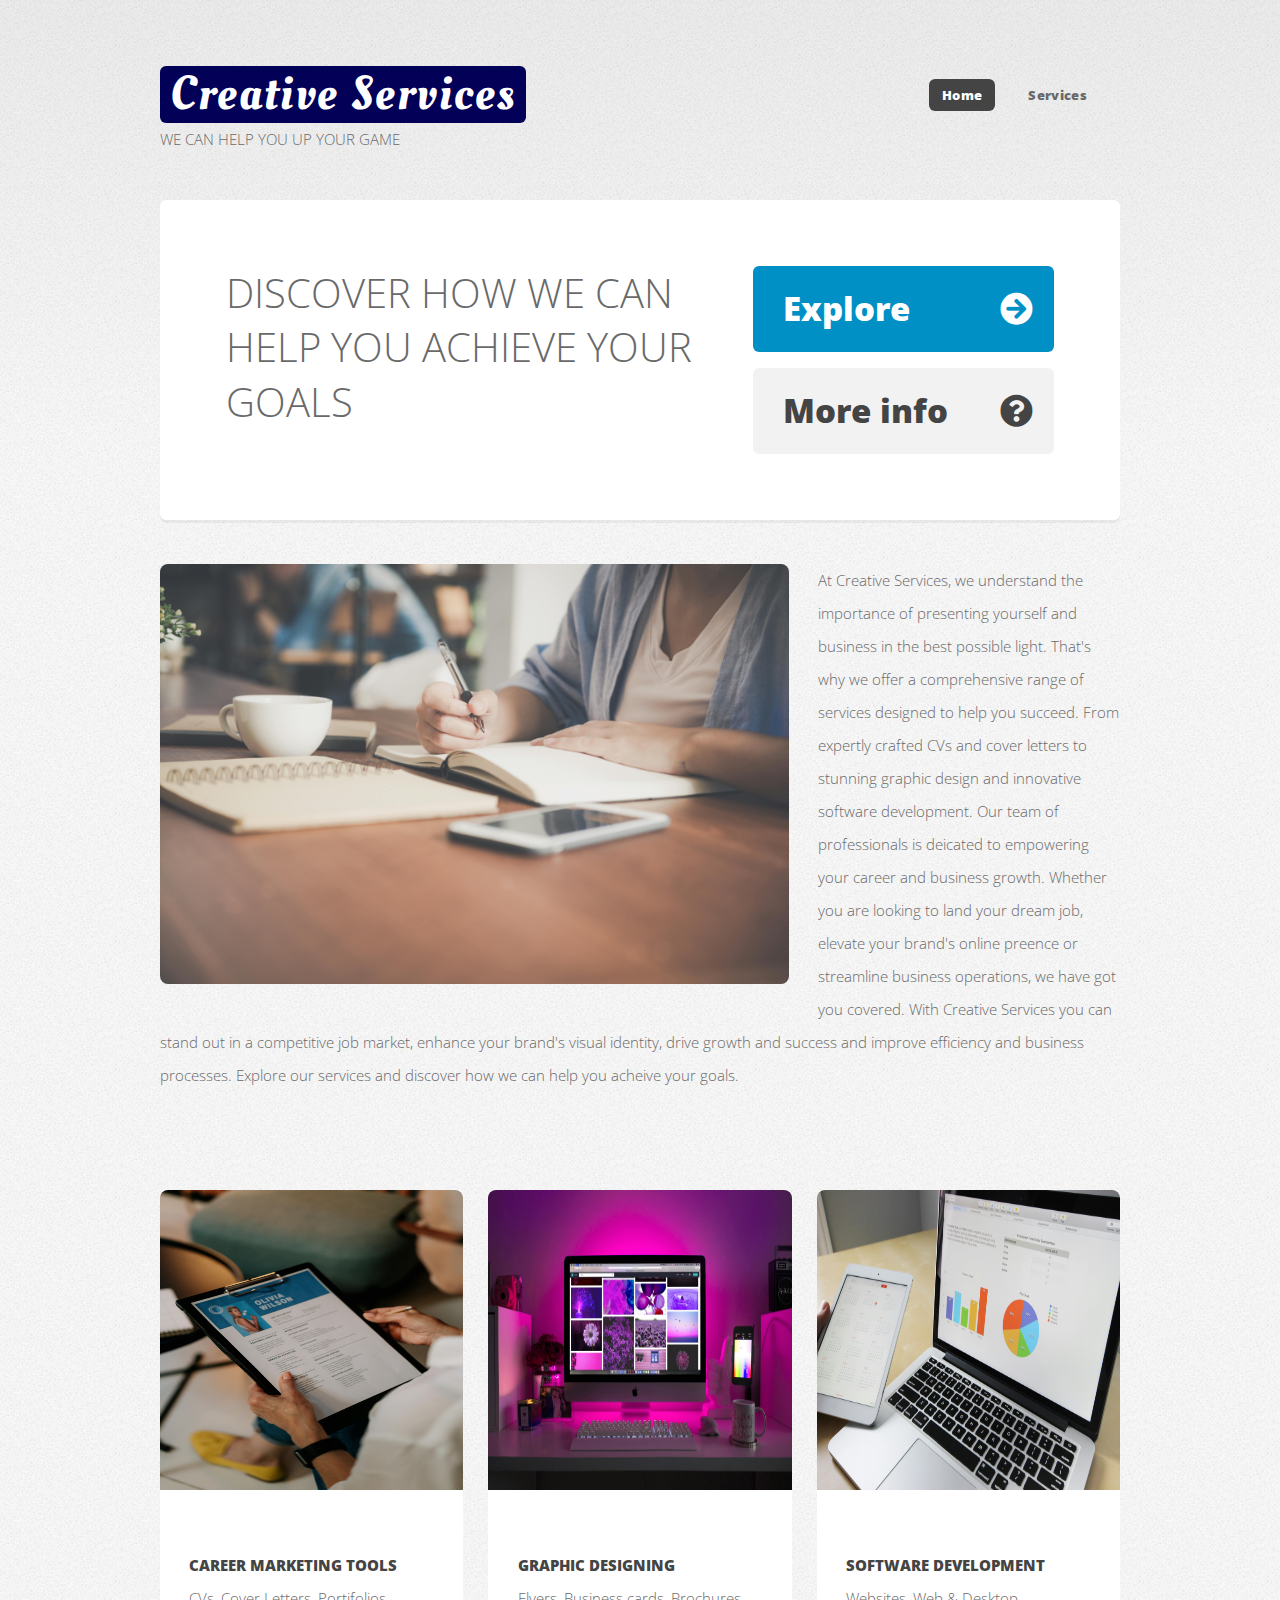
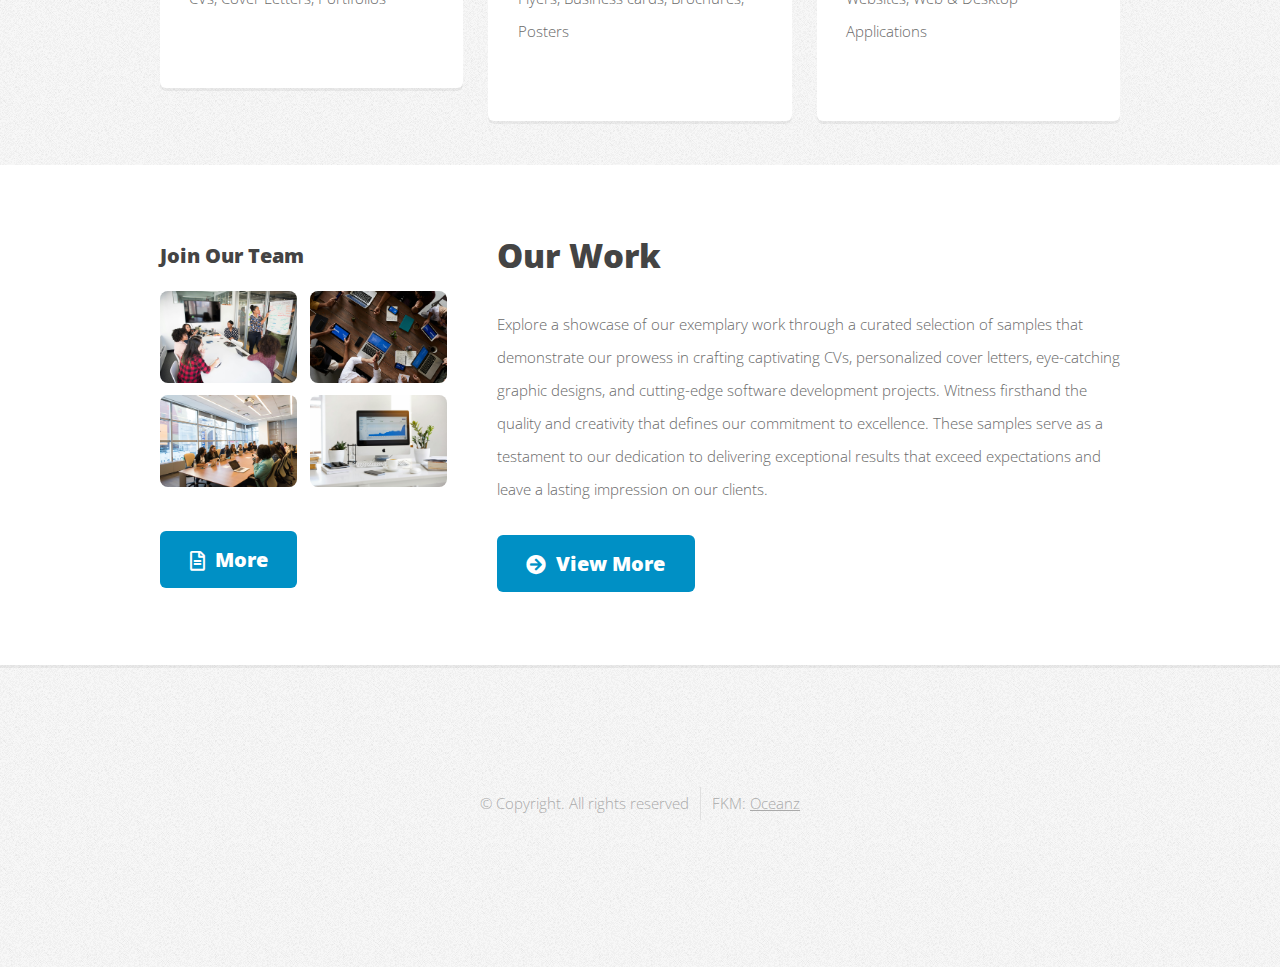
<file: index.html>
<!DOCTYPE HTML>
<!--
	Verti by HTML5 UP
	html5up.net | @ajlkn
	Free for personal and commercial use under the CCA 3.0 license (html5up.net/license)
-->
<html>
	<head>
		<title>Creative Services</title>
		<meta charset="utf-8" />
		<meta name="viewport" content="width=device-width, initial-scale=1, user-scalable=no" />
		<link rel="stylesheet" href="assets/css/main.css" />
	</head>
	<body class="is-preload homepage">
		<div id="page-wrapper">

			<!-- Header -->
				<div id="header-wrapper">
					<header id="header" class="container">

						<!-- Logo -->
							<div id="logo">
								<h1><a href="index.html">Creative Services</a></h1>
								<p>WE CAN HELP YOU UP YOUR GAME</p>
								
							</div>

						<!-- Nav -->
							<nav id="nav">
								<ul>
									<li class="current"><a href="index.html">Home</a></li>
									<li>
										<!--<a href="#">Dropdown</a>-->
										<ul>
											<li><a href="#">Lorem ipsum dolor</a></li>
											<li><a href="#">Magna phasellus</a></li>
											<li>
												<a href="#">Phasellus consequat</a>
												<ul>
													<li><a href="#">Lorem ipsum dolor</a></li>
													<li><a href="#">Phasellus consequat</a></li>
													<li><a href="#">Magna phasellus</a></li>
													<li><a href="#">Etiam dolore nisl</a></li>
												</ul>
											</li>
											<li><a href="#">Veroeros feugiat</a></li>
										</ul>
									</li>
									<li><a href="left-sidebar.html">Services</a></li>
									<!--<li><a href="right-sidebar.html">About</a></li>-->
									<!--<li><a href="no-sidebar.html">No Sidebar</a></li>-->
								</ul>
							</nav>

					</header>
				</div>

			<!-- Banner -->
				<div id="banner-wrapper">
					<div id="banner" class="box container">
						<div class="row">
							<div class="col-7 col-12-medium">
								<p>DISCOVER
								HOW WE CAN HELP YOU ACHIEVE YOUR GOALS</p>
							</div>
							<div class="col-5 col-12-medium">
								<ul>
									<li><a href="#" class="button large icon solid fa-arrow-circle-right">Explore</a></li>
									<li><a href="#" class="button alt large icon solid fa-question-circle">More info</a></li>
								</ul>
							</div>
						</div>
					</div>
				</div>

			<!-- Features -->
				<div id="features-wrapper">
					<div class="container">
						<div class="row">
							<article class="post featured">
								
									<p><span class="image left"><img src="images/mm.jpg" width="00" height="420" alt="" /></span>At Creative Services, we understand the importance of presenting yourself and business  in the best possible light.
									 That's why we offer a comprehensive range of services designed to help you succeed. From expertly crafted CVs and cover letters to stunning graphic design and innovative software development.
									Our team of professionals is deicated to empowering your career and business growth. Whether you are looking to land your dream job, elevate your brand's online preence or streamline business operations, we have got you covered.
										With Creative Services you can stand out in a competitive job market, enhance your brand's visual identity, drive growth and success and improve efficiency and business processes. Explore our services and discover how we can help you acheive your goals.
									</p>
								
							</article>

							<div class="col-4 col-12-medium">

								<!-- Box -->
									<section class="box feature">
										<a href="#" class="image featured"><img src="images/pexels-cvs.jpg" height="300" alt="" /></a>
										<div class="inner">
											<header>
												<h4>CAREER MARKETING TOOLS</h4>
												<p>CVs, Cover Letters, Portifolios</p>
											</header>
											
										</div>
									</section>

							</div>
							<div class="col-4 col-12-medium">

								<!-- Box -->
									<section class="box feature">
										<a href="#" class="image featured"><img src="images/pexels-design.jpg" height="300" /></a>
										<div class="inner">
											<header>
												<h4>GRAPHIC DESIGNING</h4>
												<p>Flyers, Business cards, Brochures, Posters</p>
												
											</header>
											
										</div>
									</section>

							</div>
							<div class="col-4 col-12-medium">

								<!-- Box -->
									<section class="box feature">
										<a href="#" class="image featured"><img src="images/pexels-pro.jpg" height="300" alt="" /></a>
										<div class="inner">
											<header>
												<h4>SOFTWARE DEVELOPMENT</h4>
												<p>Websites, Web & Desktop Applications</p>
												
											</header>
											
										</div>
									</section>

							</div>
						</div>
					</div>
				</div>

			<!-- Main -->
				<div id="main-wrapper">
					<div class="container">
						<div class="row gtr-200">
							<div class="col-4 col-12-medium">

								<!-- Sidebar -->
									<div id="sidebar">
										<section class="widget thumbnails">
											<h3>Join Our Team</h3>
											<div class="grid">
												<div class="row gtr-50">
													<div class="col-6"><a href="#" class="image fit"><img src="images/t2.jpg" alt="" /></a></div>
													<div class="col-6"><a href="#" class="image fit"><img src="images/t3.jpg" alt="" /></a></div>
													<div class="col-6"><a href="#" class="image fit"><img src="images/team1.jpg" alt="" /></a></div>
													<div class="col-6"><a href="#" class="image fit"><img src="images/work.jpg" alt="" /></a></div>
												</div>
											</div>
											<a href="#" class="button icon fa-file-alt">More</a>
										</section>
									</div>

							</div>
							<div class="col-8 col-12-medium imp-medium">

								<!-- Content -->
									<div id="content">
										<section class="last">
											<h2>Our Work</h2>
											<p>Explore a showcase of our exemplary work through a curated selection of samples that demonstrate our prowess in crafting captivating CVs, personalized cover letters, eye-catching graphic designs, and cutting-edge software development projects. Witness firsthand the quality and creativity that defines our commitment to excellence. These samples serve as a testament to our dedication to delivering exceptional results that exceed expectations and leave a lasting impression on our clients.</p>
											<a href="#" class="button icon solid fa-arrow-circle-right">View More</a>
										</section>
									</div>

							</div>
						</div>
					</div>
				</div>

			<!-- Footer -->
				<div id="footer-wrapper">
					<footer id="footer" class="container">
						<div class="row">
							
							
						</div>
						<div class="row">
							<div class="col-12">
								<div id="copyright">
									<ul class="menu">
										<li>&copy; Copyright. All rights reserved</li><li>FKM: <a href="http://html5up.net">Oceanz</a></li>
									</ul>
								</div>
							</div>
						</div>
					</footer>
				</div>

			</div>

		<!-- Scripts -->

			<script src="assets/js/jquery.min.js"></script>
			<script src="assets/js/jquery.dropotron.min.js"></script>
			<script src="assets/js/browser.min.js"></script>
			<script src="assets/js/breakpoints.min.js"></script>
			<script src="assets/js/util.js"></script>
			<script src="assets/js/main.js"></script>

	</body>
</html>
</file>
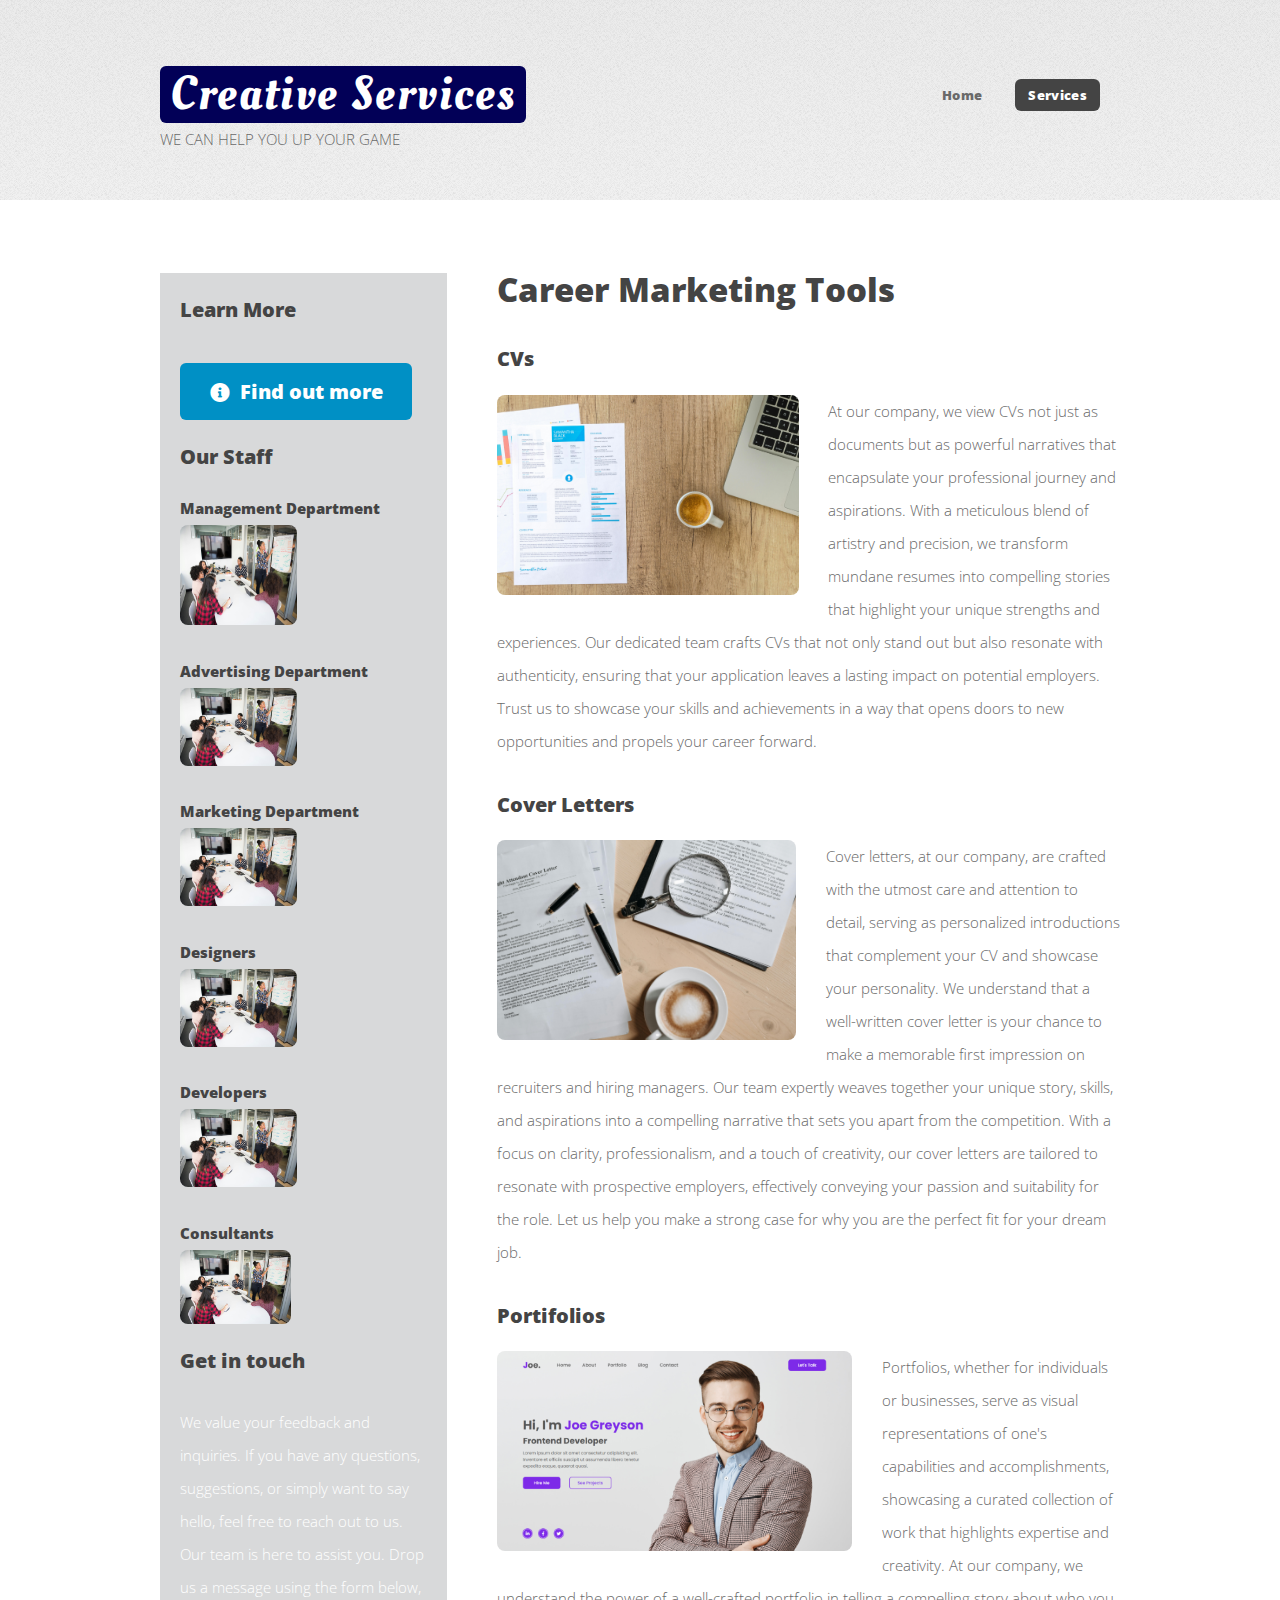
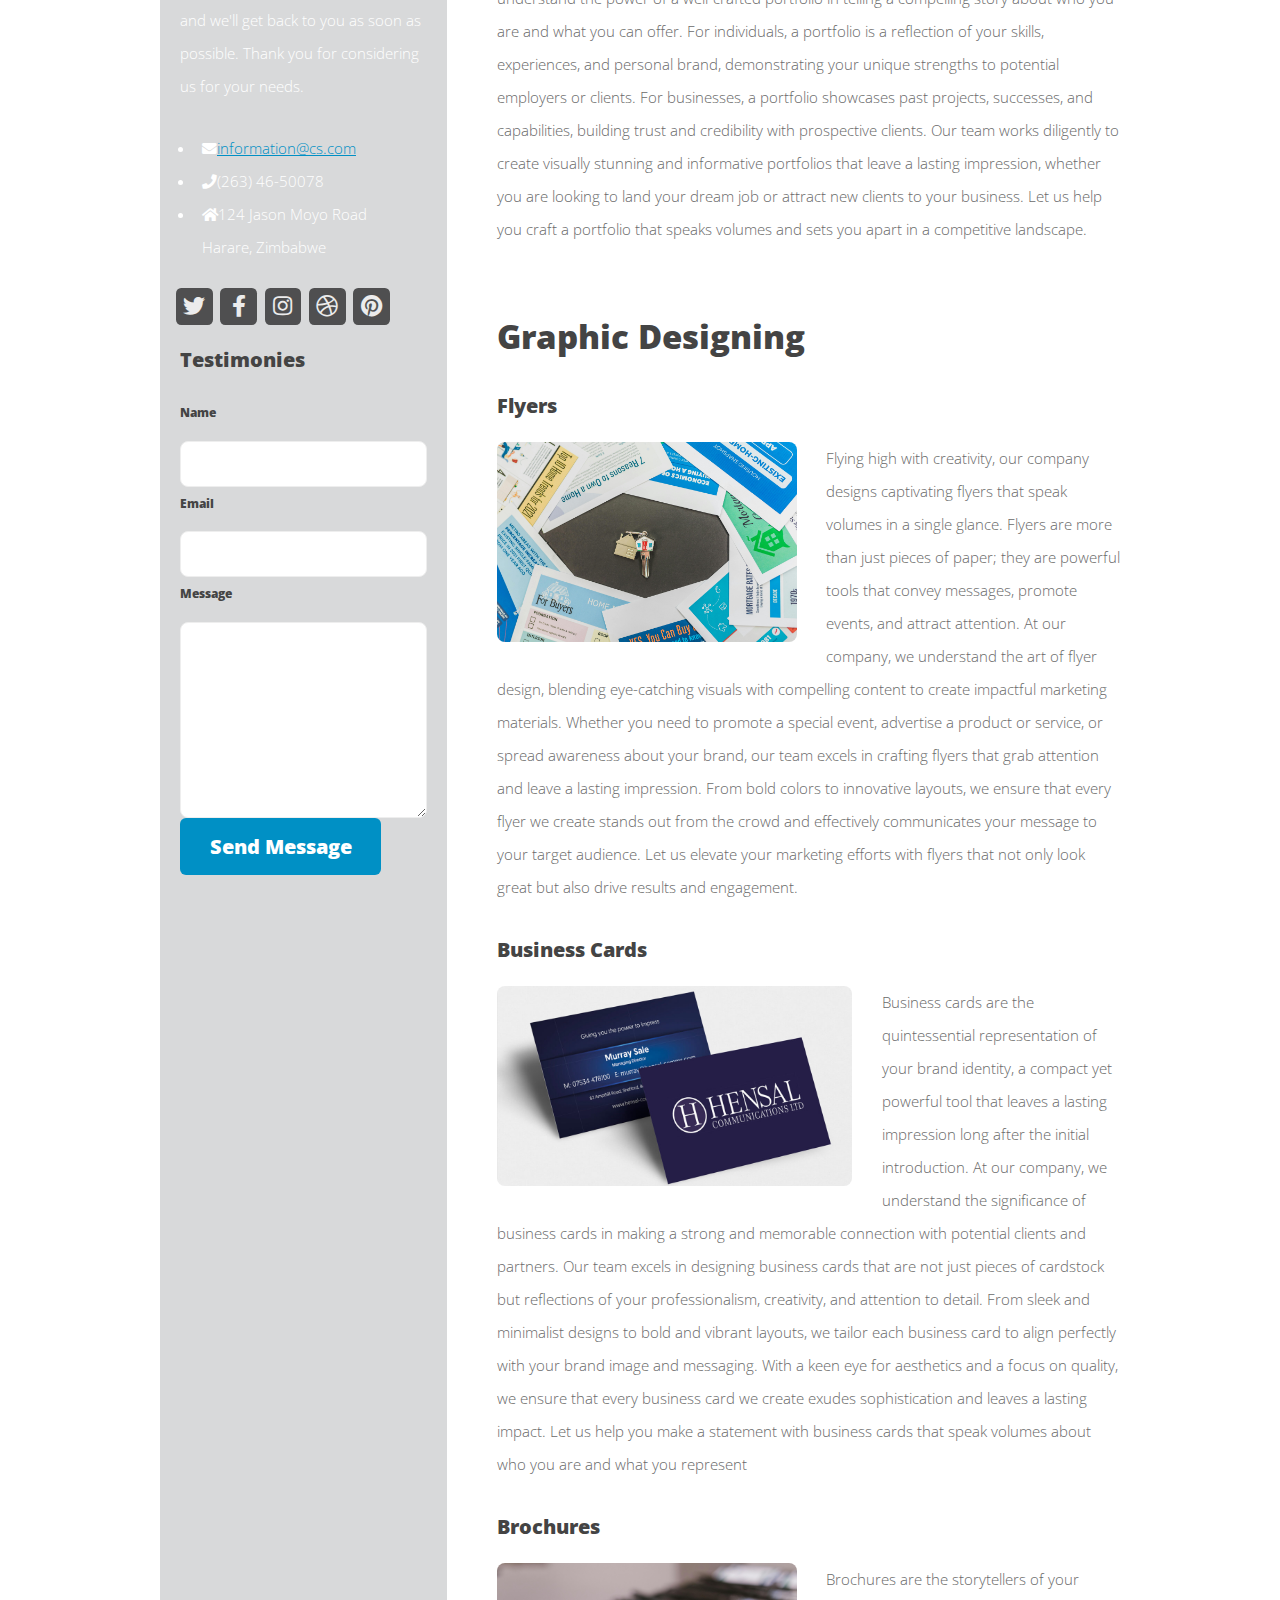
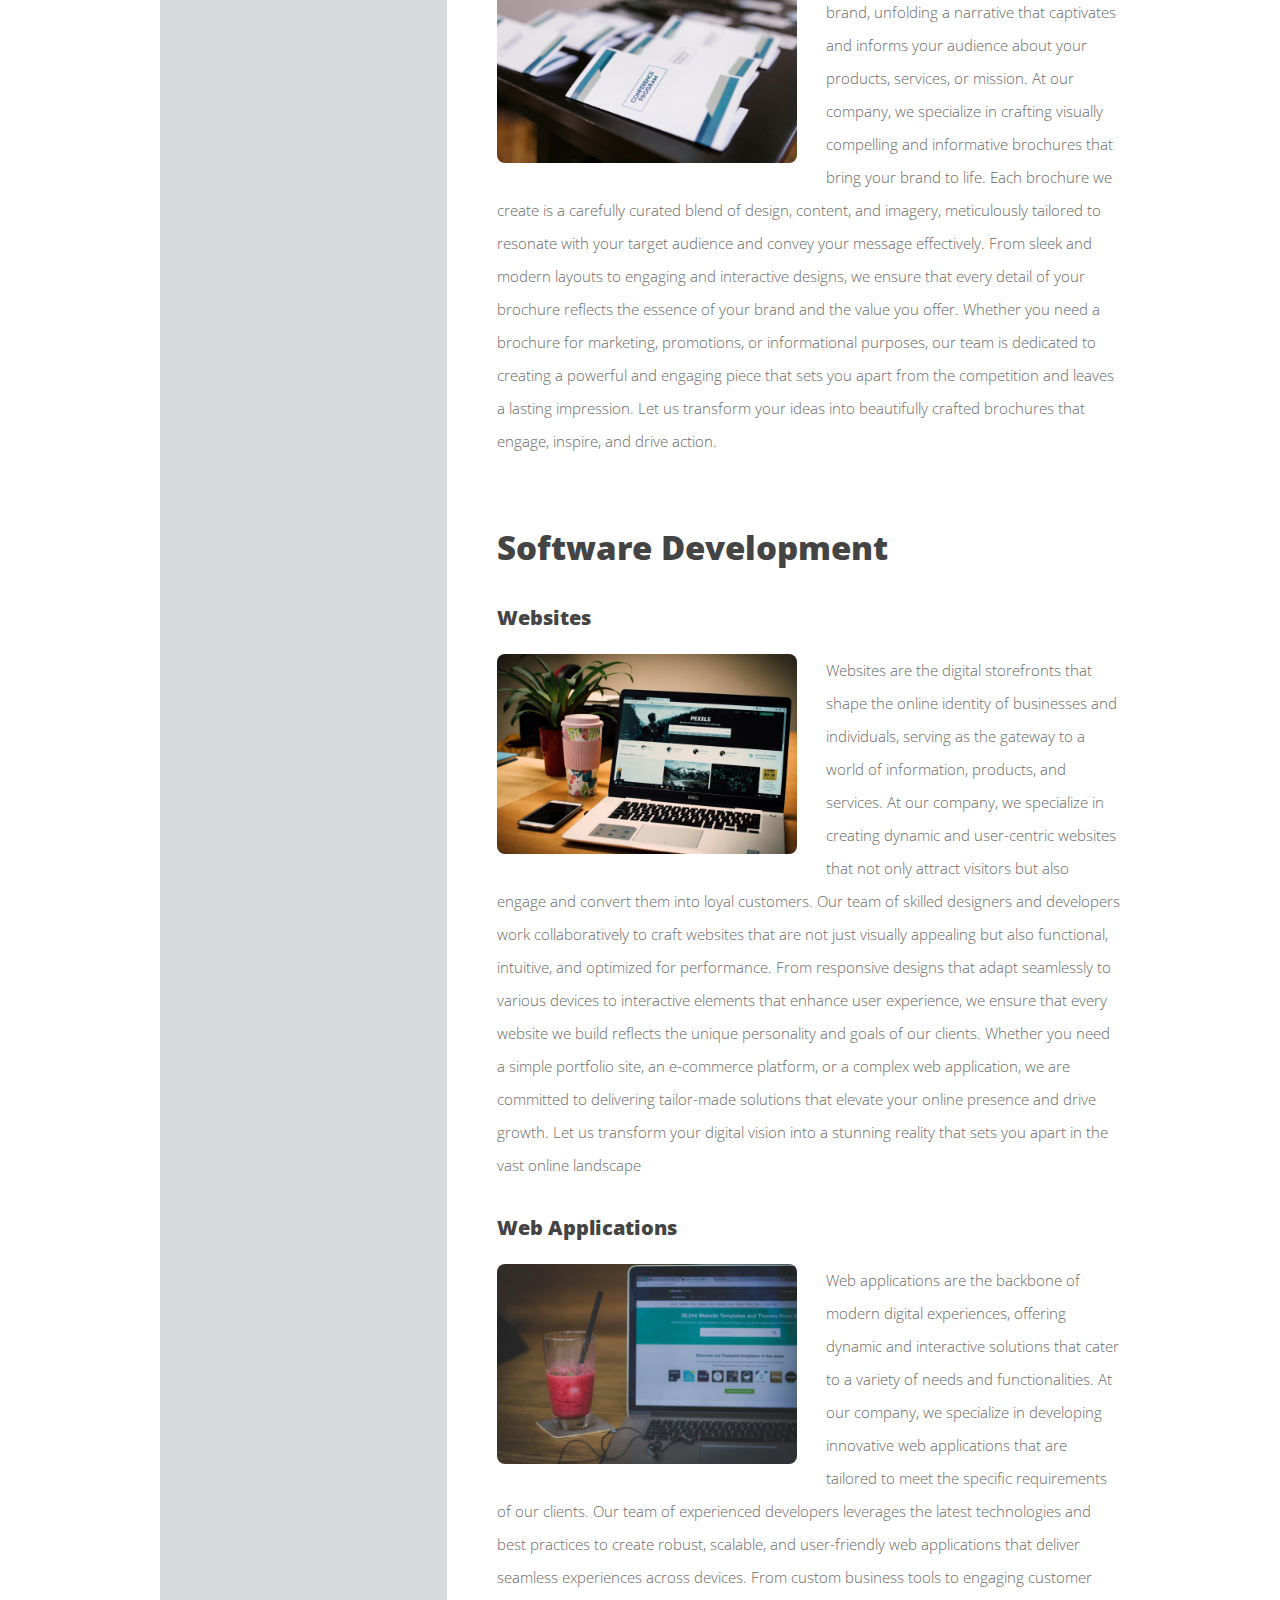
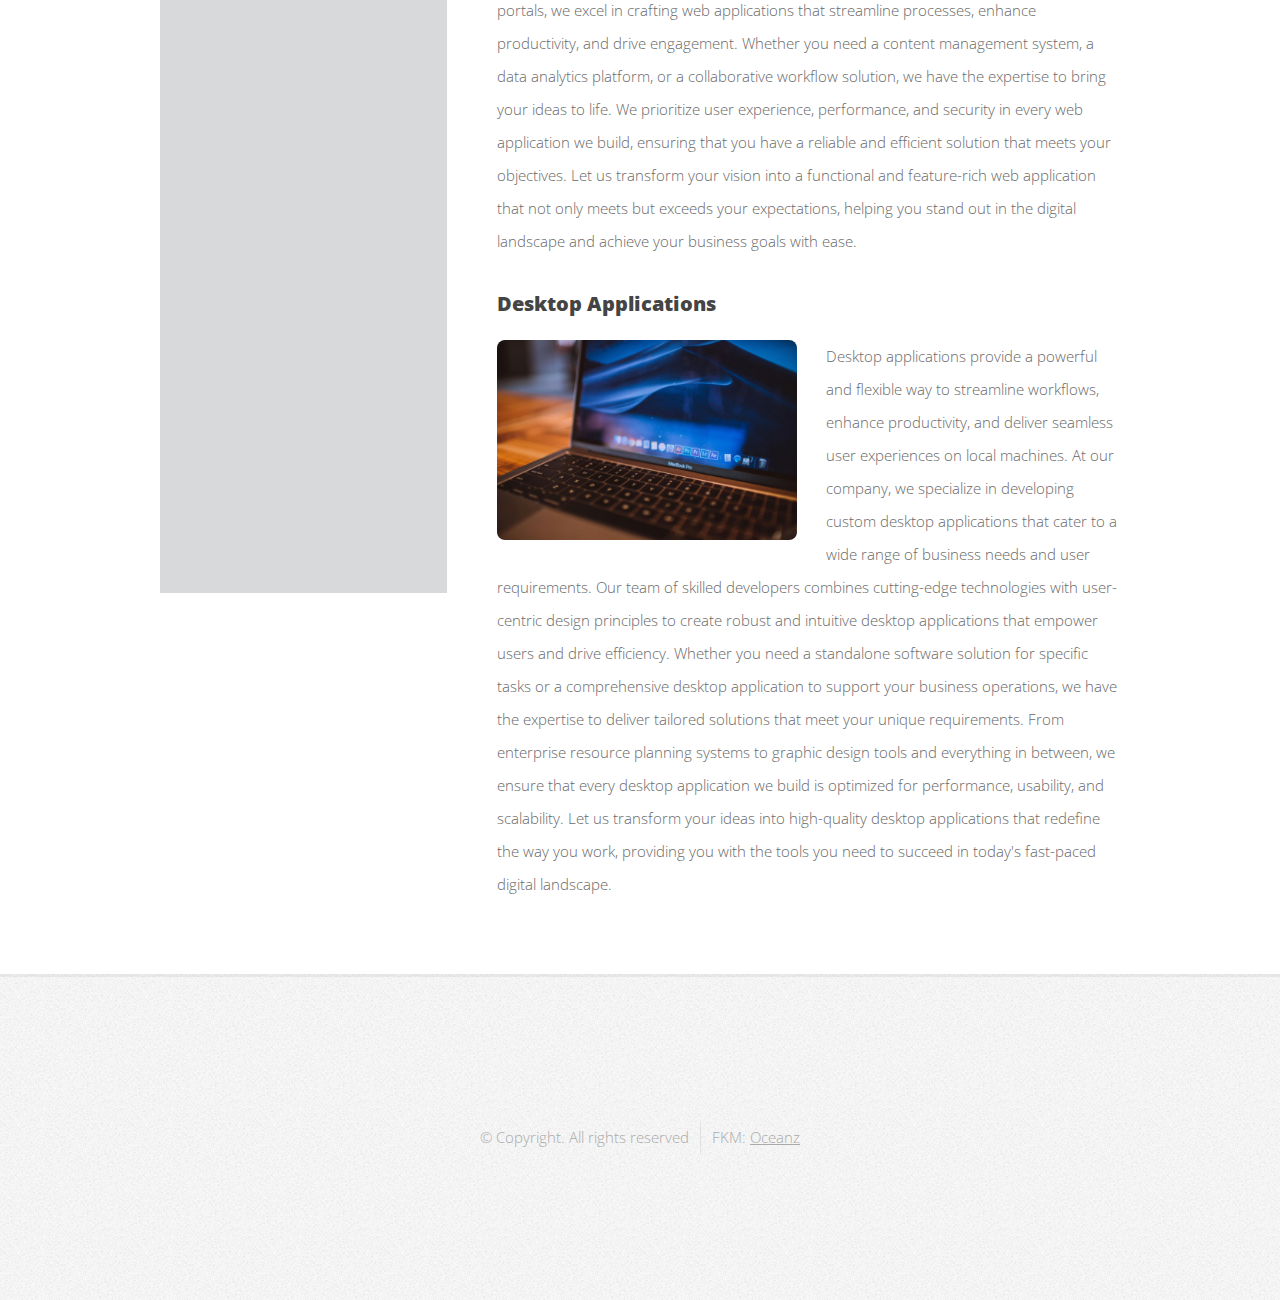
<file: left-sidebar.html>
<!DOCTYPE HTML>
<!--
	Verti by HTML5 UP
	html5up.net | @ajlkn
	Free for personal and commercial use under the CCA 3.0 license (html5up.net/license)
-->
<html>
	<head>
		<title>Verti by HTML5 UP</title>
		<meta charset="utf-8" />
		<meta name="viewport" content="width=device-width, initial-scale=1, user-scalable=no" />
		<link rel="stylesheet" href="assets/css/main.css" />

		<style>
			#sidebar {
				background-color: #d8d9da; ; /* Background image path */
				background-size: cover; /* Cover the entire background */
				padding: 20px; /* Add padding for content */
				color: white; /* Text color for better contrast */
				overflow: hidden; /* Ensure the background image covers the entire div */
				height: 5120px;
			}
			#sidebar section {
				margin-bottom: 20px; /* Add spacing between sections */
			}
			.image.fit img {
				width: 100%; /* Ensure images fill their containers */
				display: block; /* Remove any extra space below images */
			}
		</style>

		
	</head>
	<body class="is-preload left-sidebar">
		<div id="page-wrapper">

			<!-- Header -->
				<div id="header-wrapper">
					<header id="header" class="container">

						<!-- Logo -->
							<div id="logo">
								<h1><a href="index.html">Creative Services</a></h1>
								<p>WE CAN HELP YOU UP YOUR GAME</p>
							</div>

						<!-- Nav -->
							<nav id="nav">
								<ul>
									<li><a href="index.html">Home</a></li>
									<li>
										<!--<a href="#">Dropdown</a>-->
										<ul>
											<li><a href="#">Lorem ipsum dolor</a></li>
											<li><a href="#">Magna phasellus</a></li>
											<li>
												<a href="#">Phasellus consequat</a>
												<ul>
													<li><a href="#">Lorem ipsum dolor</a></li>
													<li><a href="#">Phasellus consequat</a></li>
													<li><a href="#">Magna phasellus</a></li>
													<li><a href="#">Etiam dolore nisl</a></li>
												</ul>
											</li>
											<li><a href="#">Veroeros feugiat</a></li>
										</ul>
									</li>
									<li class="current"><a href="left-sidebar.html">Services</a></li>
									<!--<li><a href="right-sidebar.html">About</a></li>-->
									<!--<li><a href="no-sidebar.html">No Sidebar</a></li>-->
								</ul>
							</nav>

					</header>
				</div>

			<!-- Main -->
				<div id="main-wrapper">
					<div class="container">
						<div class="row gtr-200">
							<div class="col-4 col-12-medium">
								<div id="sidebar">

									<!-- Sidebar -->
										<section>
											<h3>Learn More</h3>
											<p></p>
											<footer>
												<a href="#" class="button icon solid fa-info-circle">Find out more</a>
											</footer>
										</section>

										<section>
											<h3>Our Staff</h3>
											<h5>Management Department</h5>
											<ul class="style2">
												<div class="row gtr-50">
													<div class="col-6"><a href="#" class="image fit"><img src="images/t2.jpg" width="00" height="100" /></a></div>
													
												</div>
											</ul>

											
											<h5>Advertising Department</h5>
											<ul class="style2">
												<div class="row gtr-50">
													<div class="col-6"><a href="#" class="image fit"><img src="images/t2.jpg" alt="" /></a></div>
													
												</div>
											</ul>

											<h5>Marketing Department</h5>
											<ul class="style2">
												<div class="row gtr-50">
													<div class="col-6"><a href="#" class="image fit"><img src="images/t2.jpg" alt="" /></a></div>
													
												</div>
											</ul>

											<h5>Designers</h5>
											<ul class="style2">
												<div class="row gtr-50">
													<div class="col-6"><a href="#" class="image fit"><img src="images/t2.jpg" alt="" /></a></div>
													
												</div>
											</ul>

											<h5>Developers</h5>
											<ul class="style2">
												<div class="row gtr-50">
													<div class="col-6"><a href="#" class="image fit"><img src="images/t2.jpg" alt="" /></a></div>
													
												</div>
											</ul>

											<h5>Consultants</h5>
											<ul class="style2">
												<div class="row gtr-100">
													<div class="col-6"><a href="#" class="image fit"><img src="images/t2.jpg" alt="" /></a></div>
													
												</div>
											</ul>
										</section>

										<section>
											<header class="major">
												<h3>Get in touch</h3>
											</header>
											<p>We value your feedback and inquiries. If you have any questions, suggestions, or simply want to say hello, feel free to reach out to us. Our team is here to assist you. Drop us a message using the form below, and we'll get back to you as soon as possible. Thank you for considering us for your needs.</p>
											<ul class="contact">
												<li class="icon solid fa-envelope"><a href="#">information@cs.com</a></li>
												<li class="icon solid fa-phone">(263) 46-50078</li>
												<li class="icon solid fa-home">124 Jason Moyo Road <br />
												Harare, Zimbabwe</li>
											</ul>
											
										</section>
										<section class="widget contact">
											
											<ul>
												<li><a href="#" class="icon brands fa-twitter"><span class="label">Twitter</span></a></li>
												<li><a href="#" class="icon brands fa-facebook-f"><span class="label">Facebook</span></a></li>
												<li><a href="#" class="icon brands fa-instagram"><span class="label">Instagram</span></a></li>
												<li><a href="#" class="icon brands fa-dribbble"><span class="label">Dribbble</span></a></li>
												<li><a href="#" class="icon brands fa-pinterest"><span class="label">Pinterest</span></a></li>
											</ul>
											
										</section>

										<section>
											<h3>Testimonies</h3>
											<form method="post" action="#">
												<div class="fields">
													<div class="field half">
														<label for="name">Name</label>
														<input type="text" name="name" id="name" />
													</div>
													<div class="field half">
														<label for="email">Email</label>
														<input type="text" name="email" id="email" />
													</div>
													<div class="field">
														<label for="message">Message</label>
														<textarea name="message" id="message" rows="5"></textarea>
													</div>
												</div>
												<ul class="actions">
													<li><a href="" class="button submit">Send Message</a></li>
												</ul>
											</form>
										</section>

								</div>
							</div>
							<div class="col-8 col-12-medium imp-medium">
								<div id="content">

									<!-- Content -->
										<article>

											<h2>Career Marketing Tools</h2>
											<h3>CVs</h3>

											<p><span class="image left"><img src="images/cv.jpg" width="00" height="200" alt="" /></span>At our company, we view CVs not just as documents but as powerful narratives that encapsulate your professional journey and aspirations. With a meticulous blend of artistry and precision, we transform mundane resumes into compelling stories that highlight your unique strengths and experiences. Our dedicated team crafts CVs that not only stand out but also resonate with authenticity, ensuring that your application leaves a lasting impact on potential employers. Trust us to showcase your skills and achievements in a way that opens doors to new opportunities and propels your career forward.
											   </p>

											<h3>Cover Letters</h3>
											<p><span class="image left"><img src="images/letters.jpg" width="00" height="200" alt="" /></span>Cover letters, at our company, are crafted with the utmost care and attention to detail, serving as personalized introductions that complement your CV and showcase your personality. We understand that a well-written cover letter is your chance to make a memorable first impression on recruiters and hiring managers. Our team expertly weaves together your unique story, skills, and aspirations into a compelling narrative that sets you apart from the competition. With a focus on clarity, professionalism, and a touch of creativity, our cover letters are tailored to resonate with prospective employers, effectively conveying your passion and suitability for the role. Let us help you make a strong case for why you are the perfect fit for your dream job.</p>

											   <h3>Portifolios</h3>
											   <p><span class="image left"><img src="images/pp.png" width="00" height="200" alt="" /></span>Portfolios, whether for individuals or businesses, serve as visual representations of one's capabilities and accomplishments, showcasing a curated collection of work that highlights expertise and creativity. At our company, we understand the power of a well-crafted portfolio in telling a compelling story about who you are and what you can offer. For individuals, a portfolio is a reflection of your skills, experiences, and personal brand, demonstrating your unique strengths to potential employers or clients. For businesses, a portfolio showcases past projects, successes, and capabilities, building trust and credibility with prospective clients. Our team works diligently to create visually stunning and informative portfolios that leave a lasting impression, whether you are looking to land your dream job or attract new clients to your business. Let us help you craft a portfolio that speaks volumes and sets you apart in a competitive landscape.</p>

										</article>

										<article>

											<h2>Graphic Designing</h2>
											<h3>Flyers</h3>

											<p><span class="image left"><img src="images/flyers.jpg" width="00" height="200" alt="" /></span>Flying high with creativity, our company designs captivating flyers that speak volumes in a single glance. Flyers are more than just pieces of paper; they are powerful tools that convey messages, promote events, and attract attention. At our company, we understand the art of flyer design, blending eye-catching visuals with compelling content to create impactful marketing materials. Whether you need to promote a special event, advertise a product or service, or spread awareness about your brand, our team excels in crafting flyers that grab attention and leave a lasting impression. From bold colors to innovative layouts, we ensure that every flyer we create stands out from the crowd and effectively communicates your message to your target audience. Let us elevate your marketing efforts with flyers that not only look great but also drive results and engagement.</p>

											<h3>Business Cards</h3>
											<p><span class="image left"><img src="images/bs1.jpg" width="00" height="200" alt="" /></span>Business cards are the quintessential representation of your brand identity, a compact yet powerful tool that leaves a lasting impression long after the initial introduction. At our company, we understand the significance of business cards in making a strong and memorable connection with potential clients and partners. Our team excels in designing business cards that are not just pieces of cardstock but reflections of your professionalism, creativity, and attention to detail. From sleek and minimalist designs to bold and vibrant layouts, we tailor each business card to align perfectly with your brand image and messaging. With a keen eye for aesthetics and a focus on quality, we ensure that every business card we create exudes sophistication and leaves a lasting impact. Let us help you make a statement with business cards that speak volumes about who you are and what you represent</p>

											   <h3>Brochures</h3>
											   <p><span class="image left"><img src="images/broch.jpg" width="00" height="200" alt="" /></span>Brochures are the storytellers of your brand, unfolding a narrative that captivates and informs your audience about your products, services, or mission. At our company, we specialize in crafting visually compelling and informative brochures that bring your brand to life. Each brochure we create is a carefully curated blend of design, content, and imagery, meticulously tailored to resonate with your target audience and convey your message effectively. From sleek and modern layouts to engaging and interactive designs, we ensure that every detail of your brochure reflects the essence of your brand and the value you offer. Whether you need a brochure for marketing, promotions, or informational purposes, our team is dedicated to creating a powerful and engaging piece that sets you apart from the competition and leaves a lasting impression. Let us transform your ideas into beautifully crafted brochures that engage, inspire, and drive action.</p>

										</article>

										<article>

											<h2>Software Development</h2>
											<h3>Websites</h3>

											<p><span class="image left"><img src="images/website.jpg" width="00" height="200" alt="" /></span>Websites are the digital storefronts that shape the online identity of businesses and individuals, serving as the gateway to a world of information, products, and services. At our company, we specialize in creating dynamic and user-centric websites that not only attract visitors but also engage and convert them into loyal customers. Our team of skilled designers and developers work collaboratively to craft websites that are not just visually appealing but also functional, intuitive, and optimized for performance. From responsive designs that adapt seamlessly to various devices to interactive elements that enhance user experience, we ensure that every website we build reflects the unique personality and goals of our clients. Whether you need a simple portfolio site, an e-commerce platform, or a complex web application, we are committed to delivering tailor-made solutions that elevate your online presence and drive growth. Let us transform your digital vision into a stunning reality that sets you apart in the vast online landscape</p>

											<h3>Web Applications</h3>
											<p><span class="image left"><img src="images/web app.jpg" width="00" height="200" alt="" /></span>Web applications are the backbone of modern digital experiences, offering dynamic and interactive solutions that cater to a variety of needs and functionalities. At our company, we specialize in developing innovative web applications that are tailored to meet the specific requirements of our clients. Our team of experienced developers leverages the latest technologies and best practices to create robust, scalable, and user-friendly web applications that deliver seamless experiences across devices.

												From custom business tools to engaging customer portals, we excel in crafting web applications that streamline processes, enhance productivity, and drive engagement. Whether you need a content management system, a data analytics platform, or a collaborative workflow solution, we have the expertise to bring your ideas to life. We prioritize user experience, performance, and security in every web application we build, ensuring that you have a reliable and efficient solution that meets your objectives.
												
												Let us transform your vision into a functional and feature-rich web application that not only meets but exceeds your expectations, helping you stand out in the digital landscape and achieve your business goals with ease.</p>

											   <h3>Desktop Applications</h3>
											   <p><span class="image left"><img src="images/esk.jpg" width="00" height="200" alt="" /></span>Desktop applications provide a powerful and flexible way to streamline workflows, enhance productivity, and deliver seamless user experiences on local machines. At our company, we specialize in developing custom desktop applications that cater to a wide range of business needs and user requirements. Our team of skilled developers combines cutting-edge technologies with user-centric design principles to create robust and intuitive desktop applications that empower users and drive efficiency.

												Whether you need a standalone software solution for specific tasks or a comprehensive desktop application to support your business operations, we have the expertise to deliver tailored solutions that meet your unique requirements. From enterprise resource planning systems to graphic design tools and everything in between, we ensure that every desktop application we build is optimized for performance, usability, and scalability.
												
												Let us transform your ideas into high-quality desktop applications that redefine the way you work, providing you with the tools you need to succeed in today's fast-paced digital landscape.</p>

										</article>

								</div>
							</div>
						</div>
					</div>
				</div>

			<!-- Footer -->
				<div id="footer-wrapper">
					<footer id="footer" class="container">
				
						<div class="row">
							<div class="col-12">
								<div id="copyright">
									<ul class="menu">
										<li>&copy; Copyright. All rights reserved</li><li>FKM: <a href="http://html5up.net">Oceanz</a></li>
									</ul>
								</div>
							</div>
						</div>
					</footer>
				</div>

			</div>

		<!-- Scripts -->

			<script src="assets/js/jquery.min.js"></script>
			<script src="assets/js/jquery.dropotron.min.js"></script>
			<script src="assets/js/browser.min.js"></script>
			<script src="assets/js/breakpoints.min.js"></script>
			<script src="assets/js/util.js"></script>
			<script src="assets/js/main.js"></script>

	</body>
</html>
</file>
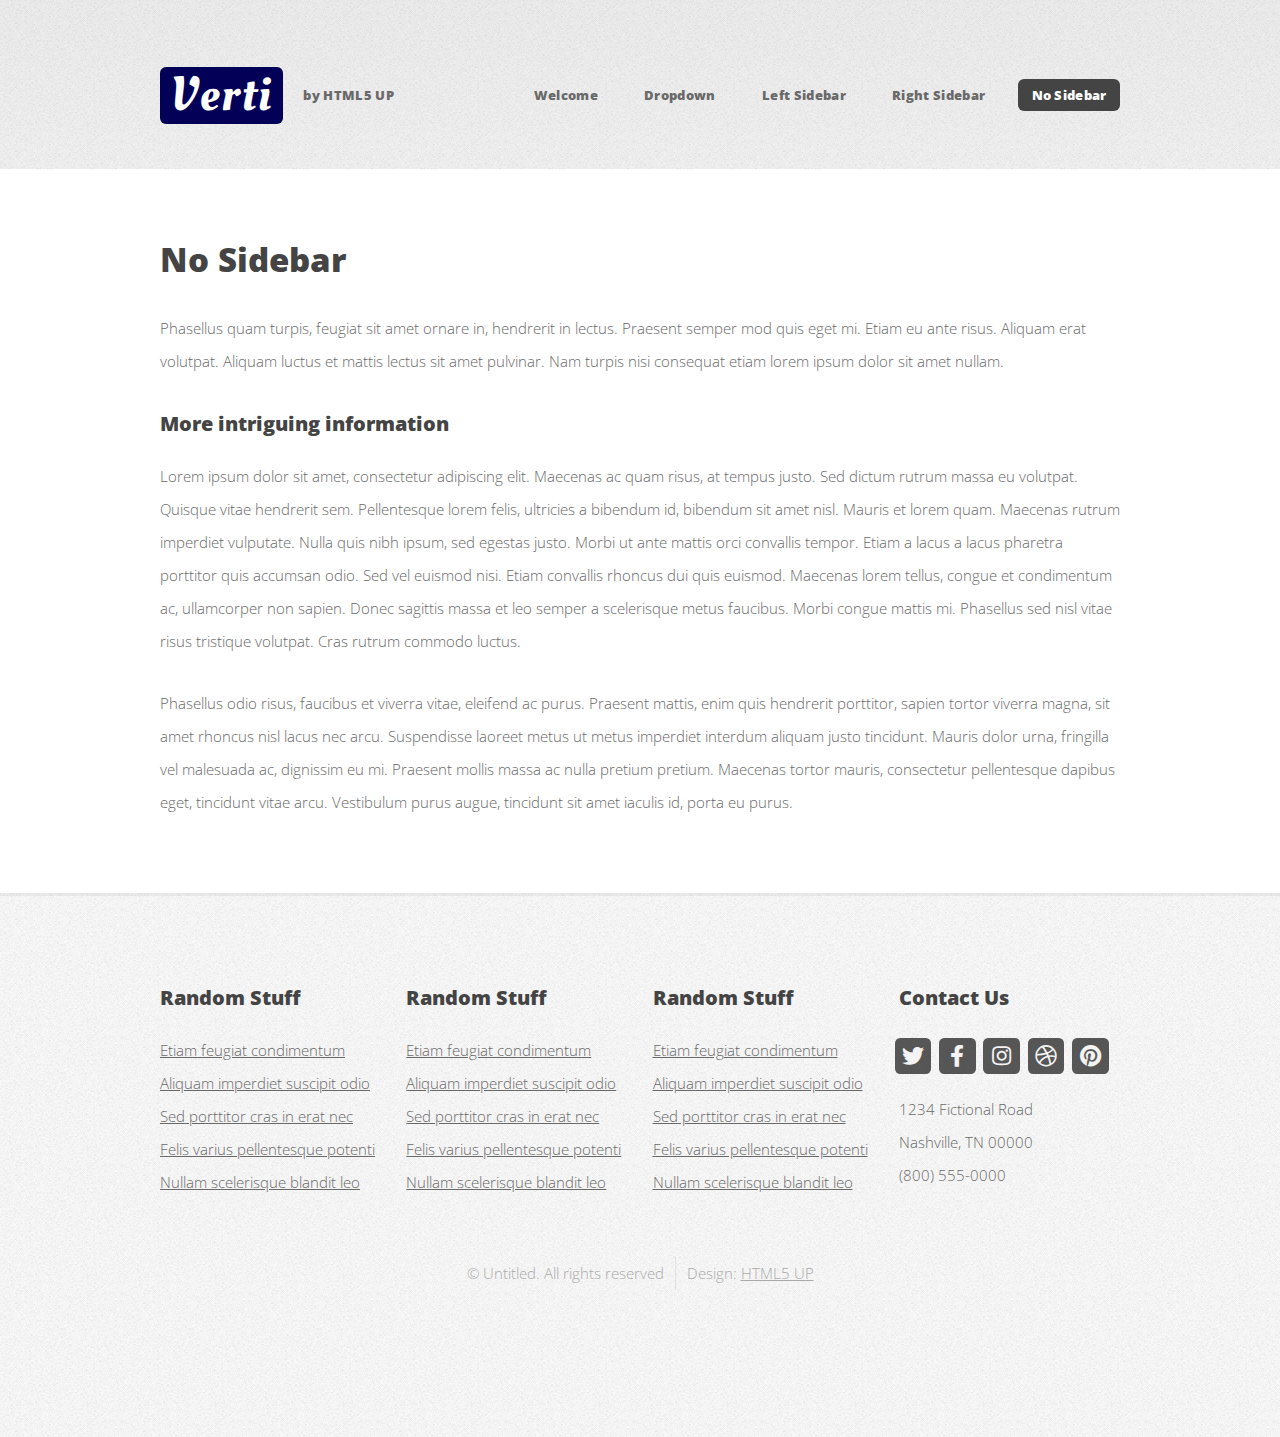
<file: no-sidebar.html>
<!DOCTYPE HTML>
<!--
	Verti by HTML5 UP
	html5up.net | @ajlkn
	Free for personal and commercial use under the CCA 3.0 license (html5up.net/license)
-->
<html>
	<head>
		<title>Verti by HTML5 UP</title>
		<meta charset="utf-8" />
		<meta name="viewport" content="width=device-width, initial-scale=1, user-scalable=no" />
		<link rel="stylesheet" href="assets/css/main.css" />
	</head>
	<body class="is-preload no-sidebar">
		<div id="page-wrapper">

			<!-- Header -->
				<div id="header-wrapper">
					<header id="header" class="container">

						<!-- Logo -->
							<div id="logo">
								<h1><a href="index.html">Verti</a></h1>
								<span>by HTML5 UP</span>
							</div>

						<!-- Nav -->
							<nav id="nav">
								<ul>
									<li><a href="index.html">Welcome</a></li>
									<li>
										<a href="#">Dropdown</a>
										<ul>
											<li><a href="#">Lorem ipsum dolor</a></li>
											<li><a href="#">Magna phasellus</a></li>
											<li>
												<a href="#">Phasellus consequat</a>
												<ul>
													<li><a href="#">Lorem ipsum dolor</a></li>
													<li><a href="#">Phasellus consequat</a></li>
													<li><a href="#">Magna phasellus</a></li>
													<li><a href="#">Etiam dolore nisl</a></li>
												</ul>
											</li>
											<li><a href="#">Veroeros feugiat</a></li>
										</ul>
									</li>
									<li><a href="left-sidebar.html">Left Sidebar</a></li>
									<li><a href="right-sidebar.html">Right Sidebar</a></li>
									<li class="current"><a href="no-sidebar.html">No Sidebar</a></li>
								</ul>
							</nav>

					</header>
				</div>

			<!-- Main -->
				<div id="main-wrapper">
					<div class="container">
						<div id="content">

							<!-- Content -->
								<article>

									<h2>No Sidebar</h2>

									<p>Phasellus quam turpis, feugiat sit amet ornare in, hendrerit in lectus.
									Praesent semper mod quis eget mi. Etiam eu ante risus. Aliquam erat volutpat.
									Aliquam luctus et mattis lectus sit amet pulvinar. Nam turpis nisi
									consequat etiam lorem ipsum dolor sit amet nullam.</p>

									<h3>More intriguing information</h3>
									<p>Lorem ipsum dolor sit amet, consectetur adipiscing elit. Maecenas ac quam risus, at tempus
									justo. Sed dictum rutrum massa eu volutpat. Quisque vitae hendrerit sem. Pellentesque lorem felis,
									ultricies a bibendum id, bibendum sit amet nisl. Mauris et lorem quam. Maecenas rutrum imperdiet
									vulputate. Nulla quis nibh ipsum, sed egestas justo. Morbi ut ante mattis orci convallis tempor.
									Etiam a lacus a lacus pharetra porttitor quis accumsan odio. Sed vel euismod nisi. Etiam convallis
									rhoncus dui quis euismod. Maecenas lorem tellus, congue et condimentum ac, ullamcorper non sapien.
									Donec sagittis massa et leo semper a scelerisque metus faucibus. Morbi congue mattis mi.
									Phasellus sed nisl vitae risus tristique volutpat. Cras rutrum commodo luctus.</p>

									<p>Phasellus odio risus, faucibus et viverra vitae, eleifend ac purus. Praesent mattis, enim
									quis hendrerit porttitor, sapien tortor viverra magna, sit amet rhoncus nisl lacus nec arcu.
									Suspendisse laoreet metus ut metus imperdiet interdum aliquam justo tincidunt. Mauris dolor urna,
									fringilla vel malesuada ac, dignissim eu mi. Praesent mollis massa ac nulla pretium pretium.
									Maecenas tortor mauris, consectetur pellentesque dapibus eget, tincidunt vitae arcu.
									Vestibulum purus augue, tincidunt sit amet iaculis id, porta eu purus.</p>

								</article>

						</div>
					</div>
				</div>

			<!-- Footer -->
				<div id="footer-wrapper">
					<footer id="footer" class="container">
						<div class="row">
							<div class="col-3 col-6-medium col-12-small">

								<!-- Links -->
									<section class="widget links">
										<h3>Random Stuff</h3>
										<ul class="style2">
											<li><a href="#">Etiam feugiat condimentum</a></li>
											<li><a href="#">Aliquam imperdiet suscipit odio</a></li>
											<li><a href="#">Sed porttitor cras in erat nec</a></li>
											<li><a href="#">Felis varius pellentesque potenti</a></li>
											<li><a href="#">Nullam scelerisque blandit leo</a></li>
										</ul>
									</section>

							</div>
							<div class="col-3 col-6-medium col-12-small">

								<!-- Links -->
									<section class="widget links">
										<h3>Random Stuff</h3>
										<ul class="style2">
											<li><a href="#">Etiam feugiat condimentum</a></li>
											<li><a href="#">Aliquam imperdiet suscipit odio</a></li>
											<li><a href="#">Sed porttitor cras in erat nec</a></li>
											<li><a href="#">Felis varius pellentesque potenti</a></li>
											<li><a href="#">Nullam scelerisque blandit leo</a></li>
										</ul>
									</section>

							</div>
							<div class="col-3 col-6-medium col-12-small">

								<!-- Links -->
									<section class="widget links">
										<h3>Random Stuff</h3>
										<ul class="style2">
											<li><a href="#">Etiam feugiat condimentum</a></li>
											<li><a href="#">Aliquam imperdiet suscipit odio</a></li>
											<li><a href="#">Sed porttitor cras in erat nec</a></li>
											<li><a href="#">Felis varius pellentesque potenti</a></li>
											<li><a href="#">Nullam scelerisque blandit leo</a></li>
										</ul>
									</section>

							</div>
							<div class="col-3 col-6-medium col-12-small">

								<!-- Contact -->
									<section class="widget contact">
										<h3>Contact Us</h3>
										<ul>
											<li><a href="#" class="icon brands fa-twitter"><span class="label">Twitter</span></a></li>
											<li><a href="#" class="icon brands fa-facebook-f"><span class="label">Facebook</span></a></li>
											<li><a href="#" class="icon brands fa-instagram"><span class="label">Instagram</span></a></li>
											<li><a href="#" class="icon brands fa-dribbble"><span class="label">Dribbble</span></a></li>
											<li><a href="#" class="icon brands fa-pinterest"><span class="label">Pinterest</span></a></li>
										</ul>
										<p>1234 Fictional Road<br />
										Nashville, TN 00000<br />
										(800) 555-0000</p>
									</section>

							</div>
						</div>
						<div class="row">
							<div class="col-12">
								<div id="copyright">
									<ul class="menu">
										<li>&copy; Untitled. All rights reserved</li><li>Design: <a href="http://html5up.net">HTML5 UP</a></li>
									</ul>
								</div>
							</div>
						</div>
					</footer>
				</div>

			</div>

		<!-- Scripts -->

			<script src="assets/js/jquery.min.js"></script>
			<script src="assets/js/jquery.dropotron.min.js"></script>
			<script src="assets/js/browser.min.js"></script>
			<script src="assets/js/breakpoints.min.js"></script>
			<script src="assets/js/util.js"></script>
			<script src="assets/js/main.js"></script>

	</body>
</html>
</file>
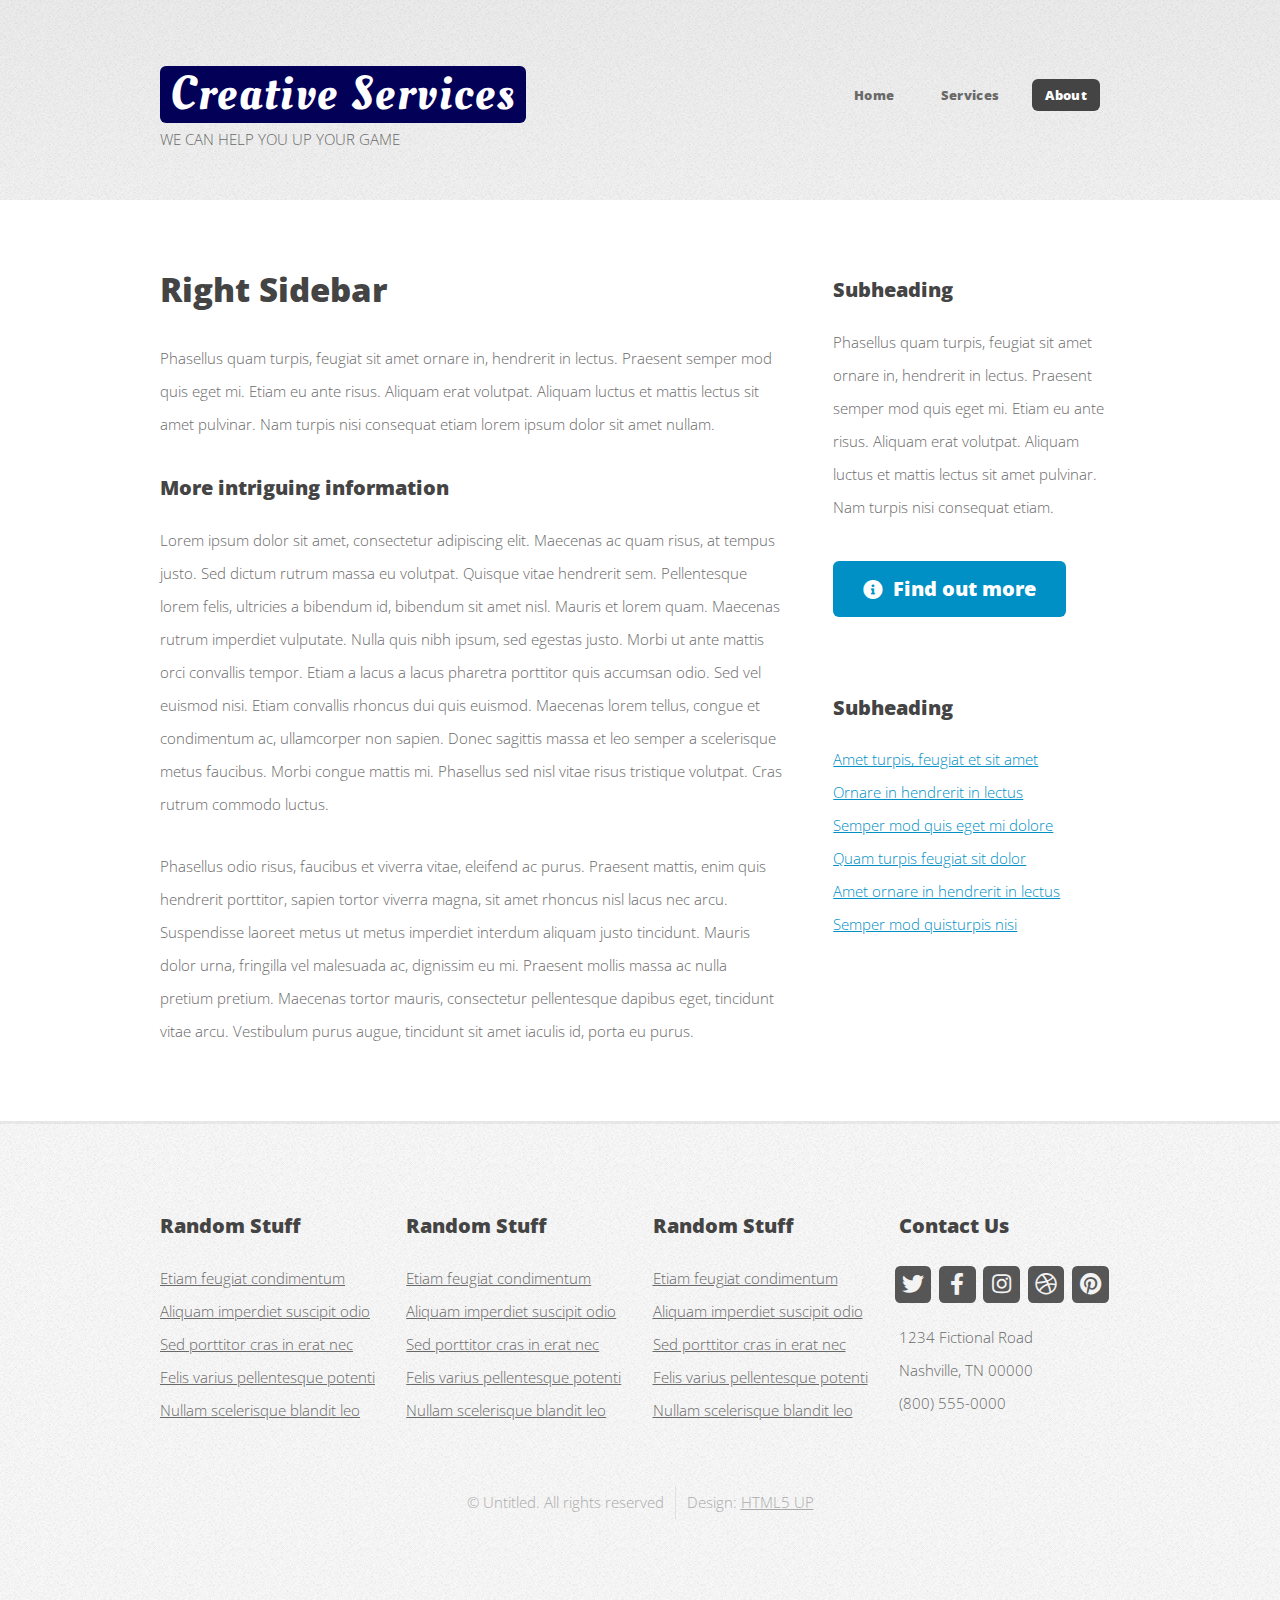
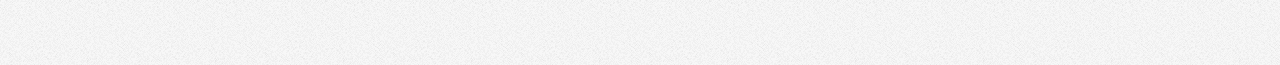
<file: right-sidebar.html>
<!DOCTYPE HTML>
<!--
	Verti by HTML5 UP
	html5up.net | @ajlkn
	Free for personal and commercial use under the CCA 3.0 license (html5up.net/license)
-->
<html>
	<head>
		<title>Verti by HTML5 UP</title>
		<meta charset="utf-8" />
		<meta name="viewport" content="width=device-width, initial-scale=1, user-scalable=no" />
		<link rel="stylesheet" href="assets/css/main.css" />
	</head>
	<body class="is-preload right-sidebar">
		<div id="page-wrapper">

			<!-- Header -->
				<div id="header-wrapper">
					<header id="header" class="container">

						<!-- Logo -->
							<div id="logo">
								<h1><a href="index.html">Creative Services</a></h1>
								<p>WE CAN HELP YOU UP YOUR GAME</p>
							</div>

						<!-- Nav -->
							<nav id="nav">
								<ul>
									<li><a href="index.html">Home</a></li>
									<li>
										<!--<a href="#">Dropdown</a>-->
										<ul>
											<li><a href="#">Lorem ipsum dolor</a></li>
											<li><a href="#">Magna phasellus</a></li>
											<li>
												<a href="#">Phasellus consequat</a>
												<ul>
													<li><a href="#">Lorem ipsum dolor</a></li>
													<li><a href="#">Phasellus consequat</a></li>
													<li><a href="#">Magna phasellus</a></li>
													<li><a href="#">Etiam dolore nisl</a></li>
												</ul>
											</li>
											<li><a href="#">Veroeros feugiat</a></li>
										</ul>
									</li>
									<li><a href="left-sidebar.html">Services</a></li>
									<li class="current"><a href="right-sidebar.html">About</a></li>
									<!--<li><a href="no-sidebar.html">No Sidebar</a></li>-->
								</ul>
							</nav>

					</header>
				</div>

			<!-- Main -->
				<div id="main-wrapper">
					<div class="container">
						<div class="row gtr-200">
							<div class="col-8 col-12-medium">
								<div id="content">

									<!-- Content -->
										<article>

											<h2>Right Sidebar</h2>

											<p>Phasellus quam turpis, feugiat sit amet ornare in, hendrerit in lectus.
											Praesent semper mod quis eget mi. Etiam eu ante risus. Aliquam erat volutpat.
											Aliquam luctus et mattis lectus sit amet pulvinar. Nam turpis nisi
											consequat etiam lorem ipsum dolor sit amet nullam.</p>

											<h3>More intriguing information</h3>
											<p>Lorem ipsum dolor sit amet, consectetur adipiscing elit. Maecenas ac quam risus, at tempus
											justo. Sed dictum rutrum massa eu volutpat. Quisque vitae hendrerit sem. Pellentesque lorem felis,
											ultricies a bibendum id, bibendum sit amet nisl. Mauris et lorem quam. Maecenas rutrum imperdiet
											vulputate. Nulla quis nibh ipsum, sed egestas justo. Morbi ut ante mattis orci convallis tempor.
											Etiam a lacus a lacus pharetra porttitor quis accumsan odio. Sed vel euismod nisi. Etiam convallis
											rhoncus dui quis euismod. Maecenas lorem tellus, congue et condimentum ac, ullamcorper non sapien.
											Donec sagittis massa et leo semper a scelerisque metus faucibus. Morbi congue mattis mi.
											Phasellus sed nisl vitae risus tristique volutpat. Cras rutrum commodo luctus.</p>

											<p>Phasellus odio risus, faucibus et viverra vitae, eleifend ac purus. Praesent mattis, enim
											quis hendrerit porttitor, sapien tortor viverra magna, sit amet rhoncus nisl lacus nec arcu.
											Suspendisse laoreet metus ut metus imperdiet interdum aliquam justo tincidunt. Mauris dolor urna,
											fringilla vel malesuada ac, dignissim eu mi. Praesent mollis massa ac nulla pretium pretium.
											Maecenas tortor mauris, consectetur pellentesque dapibus eget, tincidunt vitae arcu.
											Vestibulum purus augue, tincidunt sit amet iaculis id, porta eu purus.</p>

										</article>

								</div>
							</div>
							<div class="col-4 col-12-medium">
								<div id="sidebar">

									<!-- Sidebar -->
										<section>
											<h3>Subheading</h3>
											<p>Phasellus quam turpis, feugiat sit amet ornare in, hendrerit in lectus.
											Praesent semper mod quis eget mi. Etiam eu ante risus. Aliquam erat volutpat.
											Aliquam luctus et mattis lectus sit amet pulvinar. Nam turpis nisi
											consequat etiam.</p>
											<footer>
												<a href="#" class="button icon solid fa-info-circle">Find out more</a>
											</footer>
										</section>

										<section>
											<h3>Subheading</h3>
											<ul class="style2">
												<li><a href="#">Amet turpis, feugiat et sit amet</a></li>
												<li><a href="#">Ornare in hendrerit in lectus</a></li>
												<li><a href="#">Semper mod quis eget mi dolore</a></li>
												<li><a href="#">Quam turpis feugiat sit dolor</a></li>
												<li><a href="#">Amet ornare in hendrerit in lectus</a></li>
												<li><a href="#">Semper mod quisturpis nisi</a></li>
											</ul>
										</section>

								</div>
							</div>
						</div>
					</div>
				</div>

			<!-- Footer -->
				<div id="footer-wrapper">
					<footer id="footer" class="container">
						<div class="row">
							<div class="col-3 col-6-medium col-12-small">

								<!-- Links -->
									<section class="widget links">
										<h3>Random Stuff</h3>
										<ul class="style2">
											<li><a href="#">Etiam feugiat condimentum</a></li>
											<li><a href="#">Aliquam imperdiet suscipit odio</a></li>
											<li><a href="#">Sed porttitor cras in erat nec</a></li>
											<li><a href="#">Felis varius pellentesque potenti</a></li>
											<li><a href="#">Nullam scelerisque blandit leo</a></li>
										</ul>
									</section>

							</div>
							<div class="col-3 col-6-medium col-12-small">

								<!-- Links -->
									<section class="widget links">
										<h3>Random Stuff</h3>
										<ul class="style2">
											<li><a href="#">Etiam feugiat condimentum</a></li>
											<li><a href="#">Aliquam imperdiet suscipit odio</a></li>
											<li><a href="#">Sed porttitor cras in erat nec</a></li>
											<li><a href="#">Felis varius pellentesque potenti</a></li>
											<li><a href="#">Nullam scelerisque blandit leo</a></li>
										</ul>
									</section>

							</div>
							<div class="col-3 col-6-medium col-12-small">

								<!-- Links -->
									<section class="widget links">
										<h3>Random Stuff</h3>
										<ul class="style2">
											<li><a href="#">Etiam feugiat condimentum</a></li>
											<li><a href="#">Aliquam imperdiet suscipit odio</a></li>
											<li><a href="#">Sed porttitor cras in erat nec</a></li>
											<li><a href="#">Felis varius pellentesque potenti</a></li>
											<li><a href="#">Nullam scelerisque blandit leo</a></li>
										</ul>
									</section>

							</div>
							<div class="col-3 col-6-medium col-12-small">

								<!-- Contact -->
									<section class="widget contact">
										<h3>Contact Us</h3>
										<ul>
											<li><a href="#" class="icon brands fa-twitter"><span class="label">Twitter</span></a></li>
											<li><a href="#" class="icon brands fa-facebook-f"><span class="label">Facebook</span></a></li>
											<li><a href="#" class="icon brands fa-instagram"><span class="label">Instagram</span></a></li>
											<li><a href="#" class="icon brands fa-dribbble"><span class="label">Dribbble</span></a></li>
											<li><a href="#" class="icon brands fa-pinterest"><span class="label">Pinterest</span></a></li>
										</ul>
										<p>1234 Fictional Road<br />
										Nashville, TN 00000<br />
										(800) 555-0000</p>
									</section>

							</div>
						</div>
						<div class="row">
							<div class="col-12">
								<div id="copyright">
									<ul class="menu">
										<li>&copy; Untitled. All rights reserved</li><li>Design: <a href="http://html5up.net">HTML5 UP</a></li>
									</ul>
								</div>
							</div>
						</div>
					</footer>
				</div>

			</div>

		<!-- Scripts -->

			<script src="assets/js/jquery.min.js"></script>
			<script src="assets/js/jquery.dropotron.min.js"></script>
			<script src="assets/js/browser.min.js"></script>
			<script src="assets/js/breakpoints.min.js"></script>
			<script src="assets/js/util.js"></script>
			<script src="assets/js/main.js"></script>

	</body>
</html>
</file>
<file: assets/css/main.css>
@import url("fontawesome-all.min.css");
@import url("https://fonts.googleapis.com/css?family=Oleo+Script:400|Open+Sans:300,300italic,600,600italic,800");

/*
	Verti by HTML5 UP
	html5up.net | @ajlkn
	Free for personal and commercial use under the CCA 3.0 license (html5up.net/license)
*/

html, body, div, span, applet, object,
iframe, h1, h2, h3, h4, h5, h6, p, blockquote,
pre, a, abbr, acronym, address, big, cite,
code, del, dfn, em, img, ins, kbd, q, s, samp,
small, strike, strong, sub, sup, tt, var, b,
u, i, center, dl, dt, dd, ol, ul, li, fieldset,
form, label, legend, table, caption, tbody,
tfoot, thead, tr, th, td, article, aside,
canvas, details, embed, figure, figcaption,
footer, header, hgroup, menu, nav, output, ruby,
section, summary, time, mark, audio, video {
	margin: 0;
	padding: 0;
	border: 0;
	font-size: 100%;
	font: inherit;
	vertical-align: baseline;}

article, aside, details, figcaption, figure,
footer, header, hgroup, menu, nav, section {
	display: block;}

body {
	line-height: 1;
}

ol, ul {
	list-style: none;
}

blockquote, q {
	quotes: none;
}

	blockquote:before, blockquote:after, q:before, q:after {
		content: '';
		content: none;
	}

table {
	border-collapse: collapse;
	border-spacing: 0;
}

body {
	-webkit-text-size-adjust: none;
}

mark {
	background-color: transparent;
	color: inherit;
}

input::-moz-focus-inner {
	border: 0;
	padding: 0;
}

input, select, textarea {
	-moz-appearance: none;
	-webkit-appearance: none;
	-ms-appearance: none;
	appearance: none;
}

/* Basic */

	@-ms-viewport {
		width: device-width;
	}

	html {
		box-sizing: border-box;
	}

	*, *:before, *:after {
		box-sizing: inherit;
	}

	body {
		background-image: -moz-linear-gradient(top, rgba(0, 0, 0, 0.05), rgba(0, 0, 0, 0)), url("images/bg01.png");
		background-image: -webkit-linear-gradient(top, rgba(0, 0, 0, 0.05), rgba(0, 0, 0, 0)), url("images/bg01.png");
		background-image: -ms-linear-gradient(top, rgba(0, 0, 0, 0.05), rgba(0, 0, 0, 0)), url("images/bg01.png");
		background-image: linear-gradient(top, rgba(0, 0, 0, 0.05), rgba(0, 0, 0, 0)), url("images/bg01.png");
		background-color: #f7f7f7;
		background-position: top left, top left;
		background-repeat: repeat-x, repeat;
		background-size: 100% 30em, auto;
		font-family: 'Open Sans', sans-serif;
		font-size: 13pt;
		color: #696969;
		font-weight: 300;
		line-height: 2.25em;
	}

		body.is-preload *, body.is-preload *:before, body.is-preload *:after {
			-moz-animation: none !important;
			-webkit-animation: none !important;
			-ms-animation: none !important;
			animation: none !important;
			-moz-transition: none !important;
			-webkit-transition: none !important;
			-ms-transition: none !important;
			transition: none !important;
		}

	input, select, textarea {
		font-family: 'Open Sans', sans-serif;
		font-size: 13pt;
		color: #696969;
		font-weight: 300;
		line-height: 2.25em;
	}

	a {
		color: #0090c5;
		text-decoration: underline;
	}

		a:hover {
			text-decoration: none;
		}

	h1, h2, h3, h4, h5, h6 {
		color: #444;
		font-weight: 800;
	}

		h1 a, h2 a, h3 a, h4 a, h5 a, h6 a {
			color: inherit;
			text-decoration: none;
			outline: 0;
		}

	h2 {
		font-size: 2.25em;
		margin: 0 0 1.1em 0;
		line-height: 1em;
	}

	h3 {
		font-size: 1.35em;
		margin: 0 0 1em 0;
	}

	b, strong {
		font-weight: 600;
		color: #444;
	}

	i, em {
		font-style: italic;
	}

	br.clear {
		clear: both;
	}

	sub {
		position: relative;
		top: 0.5em;
		font-size: 0.8em;
	}

	sup {
		position: relative;
		top: -0.5em;
		font-size: 0.8em;
	}

	hr {
		border: 0;
		border-top: solid 1px #eee;
	}

	blockquote {
		border-left: solid 0.5em #eee;
		padding: 1em 0 1em 2em;
		font-style: italic;
	}

	p, ul, ol, dl, table {
		margin-bottom: 2em;
	}

/* Container */

	.container {
		margin: 0 auto;
		max-width: 100%;
		width: 1400px;
	}

		@media screen and (max-width: 1680px) {

			.container {
				width: 1200px;
			}

		}

		@media screen and (max-width: 1280px) {

			.container {
				width: 960px;
			}

		}

		@media screen and (max-width: 980px) {

			.container {
				width: 90%;
			}

		}

		@media screen and (max-width: 736px) {

			.container {
				width: 100%;
			}

		}

/* Row */

	.row {
		display: flex;
		flex-wrap: wrap;
		box-sizing: border-box;
		align-items: stretch;
	}

		.row > * {
			box-sizing: border-box;
		}

		.row.gtr-uniform > * > :last-child {
			margin-bottom: 0;
		}

		.row.aln-left {
			justify-content: flex-start;
		}

		.row.aln-center {
			justify-content: center;
		}

		.row.aln-right {
			justify-content: flex-end;
		}

		.row.aln-top {
			align-items: flex-start;
		}

		.row.aln-middle {
			align-items: center;
		}

		.row.aln-bottom {
			align-items: flex-end;
		}

		.row > .imp {
			order: -1;
		}

		.row > .col-1 {
			width: 8.33333%;
		}

		.row > .off-1 {
			margin-left: 8.33333%;
		}

		.row > .col-2 {
			width: 16.66667%;
		}

		.row > .off-2 {
			margin-left: 16.66667%;
		}

		.row > .col-3 {
			width: 25%;
		}

		.row > .off-3 {
			margin-left: 25%;
		}

		.row > .col-4 {
			width: 33.33333%;
		}

		.row > .off-4 {
			margin-left: 33.33333%;
		}

		.row > .col-5 {
			width: 41.66667%;
		}

		.row > .off-5 {
			margin-left: 41.66667%;
		}

		.row > .col-6 {
			width: 50%;
		}

		.row > .off-6 {
			margin-left: 50%;
		}

		.row > .col-7 {
			width: 58.33333%;
		}

		.row > .off-7 {
			margin-left: 58.33333%;
		}

		.row > .col-8 {
			width: 66.66667%;
		}

		.row > .off-8 {
			margin-left: 66.66667%;
		}

		.row > .col-9 {
			width: 75%;
		}

		.row > .off-9 {
			margin-left: 75%;
		}

		.row > .col-10 {
			width: 83.33333%;
		}

		.row > .off-10 {
			margin-left: 83.33333%;
		}

		.row > .col-11 {
			width: 91.66667%;
		}

		.row > .off-11 {
			margin-left: 91.66667%;
		}

		.row > .col-12 {
			width: 100%;
		}

		.row > .off-12 {
			margin-left: 100%;
		}

		.row.gtr-0 {
			margin-top: 0px;
			margin-left: 0px;
		}

			.row.gtr-0 > * {
				padding: 0px 0 0 0px;
			}

			.row.gtr-0.gtr-uniform {
				margin-top: 0px;
			}

				.row.gtr-0.gtr-uniform > * {
					padding-top: 0px;
				}

		.row.gtr-25 {
			margin-top: -10px;
			margin-left: -10px;
		}

			.row.gtr-25 > * {
				padding: 10px 0 0 10px;
			}

			.row.gtr-25.gtr-uniform {
				margin-top: -10px;
			}

				.row.gtr-25.gtr-uniform > * {
					padding-top: 10px;
				}

		.row.gtr-50 {
			margin-top: -20px;
			margin-left: -20px;
		}

			.row.gtr-50 > * {
				padding: 20px 0 0 20px;
			}

			.row.gtr-50.gtr-uniform {
				margin-top: -20px;
			}

				.row.gtr-50.gtr-uniform > * {
					padding-top: 20px;
				}

		.row {
			margin-top: -40px;
			margin-left: -40px;
		}

			.row > * {
				padding: 40px 0 0 40px;
			}

			.row.gtr-uniform {
				margin-top: -40px;
			}

				.row.gtr-uniform > * {
					padding-top: 40px;
				}

		.row.gtr-150 {
			margin-top: -60px;
			margin-left: -60px;
		}

			.row.gtr-150 > * {
				padding: 60px 0 0 60px;
			}

			.row.gtr-150.gtr-uniform {
				margin-top: -60px;
			}

				.row.gtr-150.gtr-uniform > * {
					padding-top: 60px;
				}

		.row.gtr-200 {
			margin-top: -80px;
			margin-left: -80px;
		}

			.row.gtr-200 > * {
				padding: 80px 0 0 80px;
			}

			.row.gtr-200.gtr-uniform {
				margin-top: -80px;
			}

				.row.gtr-200.gtr-uniform > * {
					padding-top: 80px;
				}

		@media screen and (max-width: 1680px) {

			.row {
				display: flex;
				flex-wrap: wrap;
				box-sizing: border-box;
				align-items: stretch;
			}

				.row > * {
					box-sizing: border-box;
				}

				.row.gtr-uniform > * > :last-child {
					margin-bottom: 0;
				}

				.row.aln-left {
					justify-content: flex-start;
				}

				.row.aln-center {
					justify-content: center;
				}

				.row.aln-right {
					justify-content: flex-end;
				}

				.row.aln-top {
					align-items: flex-start;
				}

				.row.aln-middle {
					align-items: center;
				}

				.row.aln-bottom {
					align-items: flex-end;
				}

				.row > .imp-xlarge {
					order: -1;
				}

				.row > .col-1-xlarge {
					width: 8.33333%;
				}

				.row > .off-1-xlarge {
					margin-left: 8.33333%;
				}

				.row > .col-2-xlarge {
					width: 16.66667%;
				}

				.row > .off-2-xlarge {
					margin-left: 16.66667%;
				}

				.row > .col-3-xlarge {
					width: 25%;
				}

				.row > .off-3-xlarge {
					margin-left: 25%;
				}

				.row > .col-4-xlarge {
					width: 33.33333%;
				}

				.row > .off-4-xlarge {
					margin-left: 33.33333%;
				}

				.row > .col-5-xlarge {
					width: 41.66667%;
				}

				.row > .off-5-xlarge {
					margin-left: 41.66667%;
				}

				.row > .col-6-xlarge {
					width: 50%;
				}

				.row > .off-6-xlarge {
					margin-left: 50%;
				}

				.row > .col-7-xlarge {
					width: 58.33333%;
				}

				.row > .off-7-xlarge {
					margin-left: 58.33333%;
				}

				.row > .col-8-xlarge {
					width: 66.66667%;
				}

				.row > .off-8-xlarge {
					margin-left: 66.66667%;
				}

				.row > .col-9-xlarge {
					width: 75%;
				}

				.row > .off-9-xlarge {
					margin-left: 75%;
				}

				.row > .col-10-xlarge {
					width: 83.33333%;
				}

				.row > .off-10-xlarge {
					margin-left: 83.33333%;
				}

				.row > .col-11-xlarge {
					width: 91.66667%;
				}

				.row > .off-11-xlarge {
					margin-left: 91.66667%;
				}

				.row > .col-12-xlarge {
					width: 100%;
				}

				.row > .off-12-xlarge {
					margin-left: 100%;
				}

				.row.gtr-0 {
					margin-top: 0px;
					margin-left: 0px;
				}

					.row.gtr-0 > * {
						padding: 0px 0 0 0px;
					}

					.row.gtr-0.gtr-uniform {
						margin-top: 0px;
					}

						.row.gtr-0.gtr-uniform > * {
							padding-top: 0px;
						}

				.row.gtr-25 {
					margin-top: -10px;
					margin-left: -10px;
				}

					.row.gtr-25 > * {
						padding: 10px 0 0 10px;
					}

					.row.gtr-25.gtr-uniform {
						margin-top: -10px;
					}

						.row.gtr-25.gtr-uniform > * {
							padding-top: 10px;
						}

				.row.gtr-50 {
					margin-top: -20px;
					margin-left: -20px;
				}

					.row.gtr-50 > * {
						padding: 20px 0 0 20px;
					}

					.row.gtr-50.gtr-uniform {
						margin-top: -20px;
					}

						.row.gtr-50.gtr-uniform > * {
							padding-top: 20px;
						}

				.row {
					margin-top: -40px;
					margin-left: -40px;
				}

					.row > * {
						padding: 40px 0 0 40px;
					}

					.row.gtr-uniform {
						margin-top: -40px;
					}

						.row.gtr-uniform > * {
							padding-top: 40px;
						}

				.row.gtr-150 {
					margin-top: -60px;
					margin-left: -60px;
				}

					.row.gtr-150 > * {
						padding: 60px 0 0 60px;
					}

					.row.gtr-150.gtr-uniform {
						margin-top: -60px;
					}

						.row.gtr-150.gtr-uniform > * {
							padding-top: 60px;
						}

				.row.gtr-200 {
					margin-top: -80px;
					margin-left: -80px;
				}

					.row.gtr-200 > * {
						padding: 80px 0 0 80px;
					}

					.row.gtr-200.gtr-uniform {
						margin-top: -80px;
					}

						.row.gtr-200.gtr-uniform > * {
							padding-top: 80px;
						}

		}

		@media screen and (max-width: 1280px) {

			.row {
				display: flex;
				flex-wrap: wrap;
				box-sizing: border-box;
				align-items: stretch;
			}

				.row > * {
					box-sizing: border-box;
				}

				.row.gtr-uniform > * > :last-child {
					margin-bottom: 0;
				}

				.row.aln-left {
					justify-content: flex-start;
				}

				.row.aln-center {
					justify-content: center;
				}

				.row.aln-right {
					justify-content: flex-end;
				}

				.row.aln-top {
					align-items: flex-start;
				}

				.row.aln-middle {
					align-items: center;
				}

				.row.aln-bottom {
					align-items: flex-end;
				}

				.row > .imp-large {
					order: -1;
				}

				.row > .col-1-large {
					width: 8.33333%;
				}

				.row > .off-1-large {
					margin-left: 8.33333%;
				}

				.row > .col-2-large {
					width: 16.66667%;
				}

				.row > .off-2-large {
					margin-left: 16.66667%;
				}

				.row > .col-3-large {
					width: 25%;
				}

				.row > .off-3-large {
					margin-left: 25%;
				}

				.row > .col-4-large {
					width: 33.33333%;
				}

				.row > .off-4-large {
					margin-left: 33.33333%;
				}

				.row > .col-5-large {
					width: 41.66667%;
				}

				.row > .off-5-large {
					margin-left: 41.66667%;
				}

				.row > .col-6-large {
					width: 50%;
				}

				.row > .off-6-large {
					margin-left: 50%;
				}

				.row > .col-7-large {
					width: 58.33333%;
				}

				.row > .off-7-large {
					margin-left: 58.33333%;
				}

				.row > .col-8-large {
					width: 66.66667%;
				}

				.row > .off-8-large {
					margin-left: 66.66667%;
				}

				.row > .col-9-large {
					width: 75%;
				}

				.row > .off-9-large {
					margin-left: 75%;
				}

				.row > .col-10-large {
					width: 83.33333%;
				}

				.row > .off-10-large {
					margin-left: 83.33333%;
				}

				.row > .col-11-large {
					width: 91.66667%;
				}

				.row > .off-11-large {
					margin-left: 91.66667%;
				}

				.row > .col-12-large {
					width: 100%;
				}

				.row > .off-12-large {
					margin-left: 100%;
				}

				.row.gtr-0 {
					margin-top: 0px;
					margin-left: 0px;
				}

					.row.gtr-0 > * {
						padding: 0px 0 0 0px;
					}

					.row.gtr-0.gtr-uniform {
						margin-top: 0px;
					}

						.row.gtr-0.gtr-uniform > * {
							padding-top: 0px;
						}

				.row.gtr-25 {
					margin-top: -6.25px;
					margin-left: -6.25px;
				}

					.row.gtr-25 > * {
						padding: 6.25px 0 0 6.25px;
					}

					.row.gtr-25.gtr-uniform {
						margin-top: -6.25px;
					}

						.row.gtr-25.gtr-uniform > * {
							padding-top: 6.25px;
						}

				.row.gtr-50 {
					margin-top: -12.5px;
					margin-left: -12.5px;
				}

					.row.gtr-50 > * {
						padding: 12.5px 0 0 12.5px;
					}

					.row.gtr-50.gtr-uniform {
						margin-top: -12.5px;
					}

						.row.gtr-50.gtr-uniform > * {
							padding-top: 12.5px;
						}

				.row {
					margin-top: -25px;
					margin-left: -25px;
				}

					.row > * {
						padding: 25px 0 0 25px;
					}

					.row.gtr-uniform {
						margin-top: -25px;
					}

						.row.gtr-uniform > * {
							padding-top: 25px;
						}

				.row.gtr-150 {
					margin-top: -37.5px;
					margin-left: -37.5px;
				}

					.row.gtr-150 > * {
						padding: 37.5px 0 0 37.5px;
					}

					.row.gtr-150.gtr-uniform {
						margin-top: -37.5px;
					}

						.row.gtr-150.gtr-uniform > * {
							padding-top: 37.5px;
						}

				.row.gtr-200 {
					margin-top: -50px;
					margin-left: -50px;
				}

					.row.gtr-200 > * {
						padding: 50px 0 0 50px;
					}

					.row.gtr-200.gtr-uniform {
						margin-top: -50px;
					}

						.row.gtr-200.gtr-uniform > * {
							padding-top: 50px;
						}

		}

		@media screen and (max-width: 980px) {

			.row {
				display: flex;
				flex-wrap: wrap;
				box-sizing: border-box;
				align-items: stretch;
			}

				.row > * {
					box-sizing: border-box;
				}

				.row.gtr-uniform > * > :last-child {
					margin-bottom: 0;
				}

				.row.aln-left {
					justify-content: flex-start;
				}

				.row.aln-center {
					justify-content: center;
				}

				.row.aln-right {
					justify-content: flex-end;
				}

				.row.aln-top {
					align-items: flex-start;
				}

				.row.aln-middle {
					align-items: center;
				}

				.row.aln-bottom {
					align-items: flex-end;
				}

				.row > .imp-medium {
					order: -1;
				}

				.row > .col-1-medium {
					width: 8.33333%;
				}

				.row > .off-1-medium {
					margin-left: 8.33333%;
				}

				.row > .col-2-medium {
					width: 16.66667%;
				}

				.row > .off-2-medium {
					margin-left: 16.66667%;
				}

				.row > .col-3-medium {
					width: 25%;
				}

				.row > .off-3-medium {
					margin-left: 25%;
				}

				.row > .col-4-medium {
					width: 33.33333%;
				}

				.row > .off-4-medium {
					margin-left: 33.33333%;
				}

				.row > .col-5-medium {
					width: 41.66667%;
				}

				.row > .off-5-medium {
					margin-left: 41.66667%;
				}

				.row > .col-6-medium {
					width: 50%;
				}

				.row > .off-6-medium {
					margin-left: 50%;
				}

				.row > .col-7-medium {
					width: 58.33333%;
				}

				.row > .off-7-medium {
					margin-left: 58.33333%;
				}

				.row > .col-8-medium {
					width: 66.66667%;
				}

				.row > .off-8-medium {
					margin-left: 66.66667%;
				}

				.row > .col-9-medium {
					width: 75%;
				}

				.row > .off-9-medium {
					margin-left: 75%;
				}

				.row > .col-10-medium {
					width: 83.33333%;
				}

				.row > .off-10-medium {
					margin-left: 83.33333%;
				}

				.row > .col-11-medium {
					width: 91.66667%;
				}

				.row > .off-11-medium {
					margin-left: 91.66667%;
				}

				.row > .col-12-medium {
					width: 100%;
				}

				.row > .off-12-medium {
					margin-left: 100%;
				}

				.row.gtr-0 {
					margin-top: 0px;
					margin-left: 0px;
				}

					.row.gtr-0 > * {
						padding: 0px 0 0 0px;
					}

					.row.gtr-0.gtr-uniform {
						margin-top: 0px;
					}

						.row.gtr-0.gtr-uniform > * {
							padding-top: 0px;
						}

				.row.gtr-25 {
					margin-top: -6.25px;
					margin-left: -6.25px;
				}

					.row.gtr-25 > * {
						padding: 6.25px 0 0 6.25px;
					}

					.row.gtr-25.gtr-uniform {
						margin-top: -6.25px;
					}

						.row.gtr-25.gtr-uniform > * {
							padding-top: 6.25px;
						}

				.row.gtr-50 {
					margin-top: -12.5px;
					margin-left: -12.5px;
				}

					.row.gtr-50 > * {
						padding: 12.5px 0 0 12.5px;
					}

					.row.gtr-50.gtr-uniform {
						margin-top: -12.5px;
					}

						.row.gtr-50.gtr-uniform > * {
							padding-top: 12.5px;
						}

				.row {
					margin-top: -25px;
					margin-left: -25px;
				}

					.row > * {
						padding: 25px 0 0 25px;
					}

					.row.gtr-uniform {
						margin-top: -25px;
					}

						.row.gtr-uniform > * {
							padding-top: 25px;
						}

				.row.gtr-150 {
					margin-top: -37.5px;
					margin-left: -37.5px;
				}

					.row.gtr-150 > * {
						padding: 37.5px 0 0 37.5px;
					}

					.row.gtr-150.gtr-uniform {
						margin-top: -37.5px;
					}

						.row.gtr-150.gtr-uniform > * {
							padding-top: 37.5px;
						}

				.row.gtr-200 {
					margin-top: -50px;
					margin-left: -50px;
				}

					.row.gtr-200 > * {
						padding: 50px 0 0 50px;
					}

					.row.gtr-200.gtr-uniform {
						margin-top: -50px;
					}

						.row.gtr-200.gtr-uniform > * {
							padding-top: 50px;
						}

		}

		@media screen and (max-width: 736px) {

			.row {
				display: flex;
				flex-wrap: wrap;
				box-sizing: border-box;
				align-items: stretch;
			}

				.row > * {
					box-sizing: border-box;
				}

				.row.gtr-uniform > * > :last-child {
					margin-bottom: 0;
				}

				.row.aln-left {
					justify-content: flex-start;
				}

				.row.aln-center {
					justify-content: center;
				}

				.row.aln-right {
					justify-content: flex-end;
				}

				.row.aln-top {
					align-items: flex-start;
				}

				.row.aln-middle {
					align-items: center;
				}

				.row.aln-bottom {
					align-items: flex-end;
				}

				.row > .imp-small {
					order: -1;
				}

				.row > .col-1-small {
					width: 8.33333%;
				}

				.row > .off-1-small {
					margin-left: 8.33333%;
				}

				.row > .col-2-small {
					width: 16.66667%;
				}

				.row > .off-2-small {
					margin-left: 16.66667%;
				}

				.row > .col-3-small {
					width: 25%;
				}

				.row > .off-3-small {
					margin-left: 25%;
				}

				.row > .col-4-small {
					width: 33.33333%;
				}

				.row > .off-4-small {
					margin-left: 33.33333%;
				}

				.row > .col-5-small {
					width: 41.66667%;
				}

				.row > .off-5-small {
					margin-left: 41.66667%;
				}

				.row > .col-6-small {
					width: 50%;
				}

				.row > .off-6-small {
					margin-left: 50%;
				}

				.row > .col-7-small {
					width: 58.33333%;
				}

				.row > .off-7-small {
					margin-left: 58.33333%;
				}

				.row > .col-8-small {
					width: 66.66667%;
				}

				.row > .off-8-small {
					margin-left: 66.66667%;
				}

				.row > .col-9-small {
					width: 75%;
				}

				.row > .off-9-small {
					margin-left: 75%;
				}

				.row > .col-10-small {
					width: 83.33333%;
				}

				.row > .off-10-small {
					margin-left: 83.33333%;
				}

				.row > .col-11-small {
					width: 91.66667%;
				}

				.row > .off-11-small {
					margin-left: 91.66667%;
				}

				.row > .col-12-small {
					width: 100%;
				}

				.row > .off-12-small {
					margin-left: 100%;
				}

				.row.gtr-0 {
					margin-top: 0px;
					margin-left: 0px;
				}

					.row.gtr-0 > * {
						padding: 0px 0 0 0px;
					}

					.row.gtr-0.gtr-uniform {
						margin-top: 0px;
					}

						.row.gtr-0.gtr-uniform > * {
							padding-top: 0px;
						}

				.row.gtr-25 {
					margin-top: -5px;
					margin-left: -5px;
				}

					.row.gtr-25 > * {
						padding: 5px 0 0 5px;
					}

					.row.gtr-25.gtr-uniform {
						margin-top: -5px;
					}

						.row.gtr-25.gtr-uniform > * {
							padding-top: 5px;
						}

				.row.gtr-50 {
					margin-top: -10px;
					margin-left: -10px;
				}

					.row.gtr-50 > * {
						padding: 10px 0 0 10px;
					}

					.row.gtr-50.gtr-uniform {
						margin-top: -10px;
					}

						.row.gtr-50.gtr-uniform > * {
							padding-top: 10px;
						}

				.row {
					margin-top: -20px;
					margin-left: -20px;
				}

					.row > * {
						padding: 20px 0 0 20px;
					}

					.row.gtr-uniform {
						margin-top: -20px;
					}

						.row.gtr-uniform > * {
							padding-top: 20px;
						}

				.row.gtr-150 {
					margin-top: -30px;
					margin-left: -30px;
				}

					.row.gtr-150 > * {
						padding: 30px 0 0 30px;
					}

					.row.gtr-150.gtr-uniform {
						margin-top: -30px;
					}

						.row.gtr-150.gtr-uniform > * {
							padding-top: 30px;
						}

				.row.gtr-200 {
					margin-top: -40px;
					margin-left: -40px;
				}

					.row.gtr-200 > * {
						padding: 40px 0 0 40px;
					}

					.row.gtr-200.gtr-uniform {
						margin-top: -40px;
					}

						.row.gtr-200.gtr-uniform > * {
							padding-top: 40px;
						}

		}

/* Section/Article */

	section, article {
		margin-bottom: 5em;
	}

	section > :last-child,
	article > :last-child,
	section:last-child,
	article:last-child {
		margin-bottom: 0;
	}

	header {
		margin: 0 0 2em 0;
	}

		header h2, header h3 {
			margin: 0 0 0.25em 0;
		}

		header p {
			margin: 0;
		}

	footer {
		margin: 2.5em 0 0 0;
	}

/* Forms */

	form label {
		display: block;
		font-weight: 800;
		margin: 0 0 1em 0;
		font-size: 0.8em;
		color: #444;
	}

	form input[type="text"],
	form input[type="email"],
	form input[type="password"],
	form select,
	form textarea {
		-webkit-appearance: none;
		display: block;
		width: 100%;
		border-radius: 8px;
		border: solid 1px #eee;
	}

		form input[type="text"]:focus,
		form input[type="email"]:focus,
		form input[type="password"]:focus,
		form select:focus,
		form textarea:focus {
			border-color: #0090c5;
		}

	form input[type="text"],
	form input[type="email"],
	form input[type="password"] {
		line-height: 3em;
		padding: 0 1em;
	}

	form select {
		line-height: 3em;
		padding: 0 1em;
	}

	form textarea {
		min-height: 9em;
		padding: 1em;
	}

	form ::-webkit-input-placeholder {
		color: #555 !important;
	}

	form :-moz-placeholder {
		color: #555 !important;
	}

	form ::-moz-placeholder {
		color: #555 !important;
	}

	form :-ms-input-placeholder {
		color: #555 !important;
	}

	form ::-moz-focus-inner {
		border: 0;
	}

/* Tables */

	table {
		width: 100%;
	}

		table tr {
			border-top: solid 1px #eee;
		}

			table tr:first-child {
				border-top: 0;
			}

		table td {
			padding: 0.5em 1em 0.5em 1em;
		}

		table th {
			text-align: left;
			padding: 0.5em 1em 0.5em 1em;
			font-weight: 800;
			margin: 0 0 1em 0;
		}

		table thead {
			background: #404248;
			color: #fff;
		}

/* Image */

	.image {
		display: inline-block;
		outline: 0;
	}

		.image img {
			display: block;
			width: 100%;
			border-radius: 8px;
		}

		.image.fit {
			display: block;
			width: 100%;
		}

		.image.featured {
			display: block;
			width: 100%;
			margin: 0 0 2.5em 0;
		}

		.image.left {
			float: left;
			margin: 0 2em 2em 0;
		}

		.image.centered {
			display: block;
			margin: 0 0 2.5em 0;
		}

			.image.centered img {
				margin: 0 auto;
				width: auto;
			}

/* Button */

	input[type="button"],
	input[type="submit"],
	input[type="reset"],
	button,
	.button {
		-moz-transition: background-color .25s ease-in-out;
		-webkit-transition: background-color .25s ease-in-out;
		-ms-transition: background-color .25s ease-in-out;
		transition: background-color .25s ease-in-out;
		-webkit-appearance: none;
		position: relative;
		display: inline-block;
		background: #0090c5;
		color: #fff;
		text-decoration: none;
		border-radius: 6px;
		font-weight: 800;
		outline: 0;
		border: 0;
		cursor: pointer;
		font-size: 1.35em;
		padding: 0.6em 1.5em;
	}

		input[type="button"].icon:before,
		input[type="submit"].icon:before,
		input[type="reset"].icon:before,
		button.icon:before,
		.button.icon:before {
			position: relative;
			margin-right: 0.5em;
			top: 0.05em;
		}

		input[type="button"]:hover,
		input[type="submit"]:hover,
		input[type="reset"]:hover,
		button:hover,
		.button:hover {
			background: #10a0d5;
		}

		input[type="button"]:active,
		input[type="submit"]:active,
		input[type="reset"]:active,
		button:active,
		.button:active {
			background: #20b0e5;
		}

		input[type="button"].alt,
		input[type="submit"].alt,
		input[type="reset"].alt,
		button.alt,
		.button.alt {
			background: #f1f1f1;
			background: rgba(0, 0, 0, 0.05);
			color: #444;
		}

			input[type="button"].alt:hover,
			input[type="submit"].alt:hover,
			input[type="reset"].alt:hover,
			button.alt:hover,
			.button.alt:hover {
				background: #e8e8e8;
				background: rgba(0, 0, 0, 0.085);
			}

			input[type="button"].alt:active,
			input[type="submit"].alt:active,
			input[type="reset"].alt:active,
			button.alt:active,
			.button.alt:active {
				background: #e4e4e4;
				background: rgba(0, 0, 0, 0.15);
			}

		input[type="button"].large,
		input[type="submit"].large,
		input[type="reset"].large,
		button.large,
		.button.large {
			font-size: 2.25em;
			padding: 0.8em 0.9em;
		}

/* List */

	ul {
		list-style: disc;
		padding-left: 1em;
	}

		ul li {
			padding-left: 0.5em;
		}

		ul.style2 {
			list-style: none;
			padding-left: 0;
		}

			ul.style2 li {
				padding-left: 0;
			}

	ol {
		list-style: decimal;
		padding-left: 1.25em;
	}

		ol li {
			padding-left: 0.25em;
		}

/* Actions */

	ul.actions {
		list-style: none;
		padding-left: 0;
	}

		ul.actions li {
			display: inline-block;
			padding: 0 0 0 0.25em;
			margin: 0 0 0 0.25em;
		}

			ul.actions li:first-child {
				margin-left: 0;
				padding-left: 0;
			}

/* Menu */

	ul.menu {
		list-style: none;
		padding-left: 0;
	}

		ul.menu li {
			border-left: solid 1px #e0e0e0;
			display: inline-block;
			padding: 0 0 0 0.75em;
			margin: 0 0 0 0.75em;
		}

			ul.menu li:first-child {
				border-left: 0;
				margin-left: 0;
				padding-left: 0;
			}

/* Box */

	.box {
		background: #fff;
		border-radius: 6px;
		box-shadow: 0px 3px 0px 0px rgba(0, 0, 0, 0.05);
		padding: 2em;
	}

		.box.feature {
			padding: 0;
		}

			.box.feature .inner {
				padding: 4em 2em 3em 2em;
			}

			.box.feature h2 {
				font-size: 1.35em;
			}

			.box.feature p {
				margin: 0;
			}

			.box.feature .image {
				position: relative;
				margin: 0;
			}

				.box.feature .image img {
					border-bottom-left-radius: 0;
					border-bottom-right-radius: 0;
				}

/* Icons */

	.icon {
		text-decoration: none;
		position: relative;
		text-decoration: none;
	}

		.icon:before {
			-moz-osx-font-smoothing: grayscale;
			-webkit-font-smoothing: antialiased;
			display: inline-block;
			font-style: normal;
			font-variant: normal;
			text-rendering: auto;
			line-height: 1;
			text-transform: none !important;
			font-family: 'Font Awesome 5 Free';
			font-weight: 400;
		}

		.icon:before {
			line-height: inherit;
		}

		.icon.solid:before {
			font-weight: 900;
		}

		.icon.brands:before {
			font-family: 'Font Awesome 5 Brands';
		}

		.icon > .label {
			display: none;
		}

/* Widgets */

	.widget.thumbnails .grid {
		margin: 0 0 3em 0;
	}

	.widget.thumbnails .image {
		margin: 0;
	}

	.widget.contact ul {
		list-style: none;
		padding-left: 0;
		overflow: hidden;
		position: relative;
		left: -4px;
		top: 4px;
		margin-bottom: 1.5em;
	}

		.widget.contact ul li {
			display: inline-block;
			margin-right: 0.25em;
			padding-left: 0;
		}

			.widget.contact ul li a {
				-moz-transition: background-color .25s ease-in-out;
				-webkit-transition: background-color .25s ease-in-out;
				-ms-transition: background-color .25s ease-in-out;
				transition: background-color .25s ease-in-out;
				display: inline-block;
				width: 2.5em;
				height: 2.5em;
				text-align: center;
				line-height: 2.5em;
				border-radius: 0.35em;
				outline: 0;
				opacity: 0.75;
				text-decoration: none;
				background: #222222;
			}

				.widget.contact ul li a:before {
					color: #f3f3f3;
					font-size: 1.5em;
					line-height: inherit;
				}

				.widget.contact ul li a:hover {
					background: #444444;
				}

				.widget.contact ul li a:active {
					background: #666666;
				}

/* Wrappers */

	#header-wrapper {
		padding: 4.5em 0 3em 0;
	}

	#features-wrapper {
		padding: 3em 0 3em 0;
	}

	#main-wrapper {
		background: #fff;
		box-shadow: 0px 3px 0px 0px rgba(0, 0, 0, 0.05);
		padding: 5em 0 5em 0;
	}

	#footer-wrapper {
		padding: 6em 0 8em 0;
	}

/* Header */

	#header {
		position: relative;
	}

/* Logo */

	#logo {
		display: inline-block;
	}

		#logo h1 {
			background: #020057;
			color: #fff;
			border-radius: 6px;
			font-family: 'Oleo Script', serif;
			font-weight: 400;
			padding: 0.25em 0.2em 0.25em 0.2em;
			font-size: 3.25em;
			letter-spacing: 0.05em;
			display: inline-block;
			vertical-align: middle;
		}

		#logo span {
			font-weight: 800;
			line-height: 4.5em;
			letter-spacing: 0.025em;
			font-size: 0.9em;
			vertical-align: middle;
			margin: 0 0 0 1.25em;
		}

/* Nav */

	#nav {
		position: absolute;
		right: 0;
		top: 0;
		font-size: 0.9em;
	}

		#nav ul {
			list-style: none;
			padding-left: 0;
		}

			#nav ul li {
				float: left;
				line-height: 4.5em;
				padding-left: 1.5em;
			}

				#nav ul li a, #nav ul li span {
					-moz-transition: background-color .25s ease-in-out;
					-webkit-transition: background-color .25s ease-in-out;
					-ms-transition: background-color .25s ease-in-out;
					transition: background-color .25s ease-in-out;
					font-weight: 800;
					letter-spacing: 0.025em;
					color: #696969;
					text-decoration: none;
					border-radius: 6px;
					padding: 0.5em 1em 0.5em 1em;
				}

				#nav ul li > ul {
					display: none;
				}

				#nav ul li:hover a, #nav ul li:hover span {
					background: #fff;
				}

				#nav ul li.active a, #nav ul li.active span {
					background: #fff;
				}

				#nav ul li.current a {
					background: #444;
					color: #fff;
				}

	.dropotron {
		background: #fff;
		letter-spacing: 0.025em;
		color: #696969;
		text-decoration: none;
		border-radius: 6px;
		padding: 0.75em 0;
		min-width: 15em;
		box-shadow: inset 0 0 0 1px rgba(0, 0, 0, 0.1), 0 0.25em 0.25em 0.1em rgba(0, 0, 0, 0.025);
		margin-top: calc(-0.75em + 1px);
		margin-left: -1px;
		list-style: none;
		padding-left: 0;
	}

		.dropotron li {
			border-top: solid 1px #eee;
			line-height: 3em;
			padding-left: 0;
		}

			.dropotron li:first-child {
				border-top: 0;
			}

			.dropotron li > a, .dropotron li > span {
				-moz-transition: color .25s ease-in-out, background-color .25s ease-in-out;
				-webkit-transition: color .25s ease-in-out, background-color .25s ease-in-out;
				-ms-transition: color .25s ease-in-out, background-color .25s ease-in-out;
				transition: color .25s ease-in-out, background-color .25s ease-in-out;
				text-decoration: none;
				color: inherit;
				display: block;
				padding: 0 1.5em;
			}

				.dropotron li > a:hover, .dropotron li > span:hover {
					background: #eee;
				}

			.dropotron li.active > a, .dropotron li.active > span {
				background: #eee;
			}

		.dropotron.level-0 {
			font-size: 0.8em;
			margin-left: 1.5em;
			margin-top: 0;
		}

			.dropotron.level-0:before {
				content: '';
				position: absolute;
				top: -0.5em;
				left: 1em;
				border-bottom: solid 0.75em #ffffff;
				border-left: solid 0.75em transparent;
				border-right: solid 0.75em transparent;
				z-index: 1;
			}

/* Banner */

	#banner {
		position: relative;
		padding: 4.5em;
	}

		#banner h2 {
			font-size: 3.5em;
			margin: 0.1em 0 0.35em 0;
		}

		#banner p {
			font-size: 2.75em;
			line-height: 1.35em;
			margin: 0;
		}

		#banner .button {
			width: 100%;
			margin-bottom: 0.5em;
		}

			#banner .button.icon:before {
				position: absolute;
				right: 0.15em;
				top: 50%;
				margin-top: -0.5em;
			}

			#banner .button.alt {
				margin-bottom: 0;
			}

		#banner ul {
			list-style: none;
			padding-left: 0;
			margin: 0 0 0 2em;
		}

			#banner ul li {
				padding-left: 0;
			}

/* Footer */

	#footer {
		margin-top: 0;
	}

		#footer a {
			color: inherit;
		}

	#copyright {
		color: #aaa;
		padding: 4em 0 0 0;
		text-align: center;
	}

		#copyright a {
			color: inherit;
		}

/* XLarge */

	@media screen and (max-width: 1680px) {

		/* Basic */

			body, input, select, textarea {
				font-size: 12pt;
			}

	}

/* Large */

	@media screen and (max-width: 1280px) {

		/* Basic */

			body, input, select, textarea {
				font-size: 11pt;
			}

	}

/* Medium */

	#navPanel, #navToggle {
		display: none;
	}

	@media screen and (max-width: 980px) {

		/* Basic */

			html, body {
				overflow-x: hidden;
			}

			body, input, select, textarea {
				font-size: 11pt;
			}

		/* Section/Article */

			section, article {
				clear: both;
				margin-bottom: 3em !important;
			}

			section.last, article.last {
				margin-bottom: 0 !important;
			}

		/* Image */

			.image.left {
				width: 25%;
				margin-bottom: 2em !important;
			}

		/* Menu */

			ul.menu li {
				display: block;
				border: 0 !important;
				padding: 0 !important;
				margin: 0 !important;
			}

		/* Actions */

			ul.actions li {
				display: block;
				padding: 0;
				margin: 1em 0 0 0;
			}

				ul.actions li:first-child {
					margin-top: 0;
				}

		/* Button */

			input[type="button"],
			input[type="submit"],
			input[type="reset"],
			button,
			.button {
				width: 100%;
				text-align: center;
				font-size: 1.35em;
				padding: 0.85em 0 !important;
			}

				input[type="button"].icon,
				input[type="submit"].icon,
				input[type="reset"].icon,
				button.icon,
				.button.icon {
					padding-right: 0.75em !important;
				}

					input[type="button"].icon:before,
					input[type="submit"].icon:before,
					input[type="reset"].icon:before,
					button.icon:before,
					.button.icon:before {
						margin-right: 0.5em;
						top: 0.05em;
					}

		/* Wrappers */

			#header-wrapper {
				padding: 3em 0 1em 0;
				text-align: center;
			}

			#footer-wrapper {
				padding: 6em 0 4em 0;
			}

		/* Header */

			#header {
				margin: 0 auto;
			}

		/* Logo */

			#logo span {
				display: block;
				margin: 0;
			}

		/* Nav */

			#nav {
				display: none;
			}

		/* Banner */

			#banner {
				padding: 4.5em 3em;
				text-align: center;
			}

				#banner ul {
					margin: 2em 0 0 0;
				}

				#banner .button.icon:before {
					position: relative;
					right: auto;
					top: auto;
				}

		/* Content */

			#content {
				border-bottom: solid 1px #e8e8e8;
				padding-bottom: 4em;
				margin-bottom: 0 !important;
			}

				#content > :last-child {
					margin-bottom: 0 !important;
				}

			#sidebar > :last-child {
				margin-bottom: 0 !important;
			}

		/* Footer */

			#copyright {
				padding: 0;
			}

		/* Nav */

			#page-wrapper {
				-moz-backface-visibility: hidden;
				-webkit-backface-visibility: hidden;
				-ms-backface-visibility: hidden;
				backface-visibility: hidden;
				-moz-transition: -moz-transform 0.5s ease;
				-webkit-transition: -webkit-transform 0.5s ease;
				-ms-transition: -ms-transform 0.5s ease;
				transition: transform 0.5s ease;
				padding-bottom: 1px;
			}

			#navToggle {
				-moz-backface-visibility: hidden;
				-webkit-backface-visibility: hidden;
				-ms-backface-visibility: hidden;
				backface-visibility: hidden;
				-moz-transition: -moz-transform 0.5s ease;
				-webkit-transition: -webkit-transform 0.5s ease;
				-ms-transition: -ms-transform 0.5s ease;
				transition: transform 0.5s ease;
				display: block;
				height: 44px;
				left: 0;
				position: fixed;
				top: 0;
				width: 100%;
				z-index: 10001;
			}

				#navToggle .toggle {
					text-decoration: none;
					width: 70px;
					height: 50px;
					opacity: 0.35;
				}

					#navToggle .toggle:before {
						-moz-osx-font-smoothing: grayscale;
						-webkit-font-smoothing: antialiased;
						display: inline-block;
						font-style: normal;
						font-variant: normal;
						text-rendering: auto;
						line-height: 1;
						text-transform: none !important;
						font-family: 'Font Awesome 5 Free';
						font-weight: 900;
					}

					#navToggle .toggle:before {
						display: inline-block;
						text-decoration: none;
						position: absolute;
						left: 6px;
						top: 6px;
						background: rgba(0, 0, 0, 0.5);
						width: 58px;
						height: 38px;
						border-radius: 6px;
						content: '\f0c9';
						color: #fff;
						text-align: center;
						line-height: 38px;
						font-size: 20px;
					}

					#navToggle .toggle:active {
						opacity: 0.75;
					}

			#navPanel {
				-moz-backface-visibility: hidden;
				-webkit-backface-visibility: hidden;
				-ms-backface-visibility: hidden;
				backface-visibility: hidden;
				-moz-transform: translateX(-275px);
				-webkit-transform: translateX(-275px);
				-ms-transform: translateX(-275px);
				transform: translateX(-275px);
				-moz-transition: -moz-transform 0.5s ease;
				-webkit-transition: -webkit-transform 0.5s ease;
				-ms-transition: -ms-transform 0.5s ease;
				transition: transform 0.5s ease;
				display: block;
				height: 100%;
				left: 0;
				overflow-y: auto;
				position: fixed;
				top: 0;
				width: 275px;
				z-index: 10002;
				background: #fff;
				box-shadow: inset -3px 0px 0px 0px #dfdfdf;
				padding: 0 23px 0 20px;
			}

				#navPanel .link {
					display: block;
					text-decoration: none;
					height: 54px;
					line-height: 54px;
					border-top: solid 1px #e8e8e8;
					color: #696969;
				}

					#navPanel .link:first-child {
						border-top: 0;
					}

				#navPanel .indent-1 {
					display: inline-block;
					width: 1em;
				}

				#navPanel .indent-2 {
					display: inline-block;
					width: 2em;
				}

				#navPanel .indent-3 {
					display: inline-block;
					width: 3em;
				}

				#navPanel .indent-4 {
					display: inline-block;
					width: 4em;
				}

				#navPanel .indent-5 {
					display: inline-block;
					width: 5em;
				}

				#navPanel .depth-0 {
					color: #444;
					font-weight: 800;
				}

			body.navPanel-visible #page-wrapper {
				-moz-transform: translateX(275px);
				-webkit-transform: translateX(275px);
				-ms-transform: translateX(275px);
				transform: translateX(275px);
			}

			body.navPanel-visible #navToggle {
				-moz-transform: translateX(275px);
				-webkit-transform: translateX(275px);
				-ms-transform: translateX(275px);
				transform: translateX(275px);
			}

			body.navPanel-visible #navPanel {
				-moz-transform: translateX(0);
				-webkit-transform: translateX(0);
				-ms-transform: translateX(0);
				transform: translateX(0);
			}

	}

/* Small */

	@media screen and (max-width: 736px) {

		/* Basic */

			body, input, select, textarea {
				line-height: 2em;
			}

			h2, h3, h4, h5, h6 {
				font-size: 13pt;
				margin: 0 0 1em 0;
			}

		/* Section/Article */

			section, article {
				clear: both;
				margin-bottom: 3em !important;
			}

				section.last, article.last {
					margin-bottom: 0 !important;
				}

		/* Image */

			.image.left {
				width: 25%;
				margin-bottom: 2em !important;
			}

		/* Menu */

			ul.menu li {
				display: block;
				border: 0 !important;
				padding: 0 !important;
				margin: 0 !important;
			}

		/* Actions */

			ul.actions li {
				display: block;
				padding: 0;
				margin: 1em 0 0 0;
			}

				ul.actions li:first-child {
					margin-top: 0;
				}

		/* Button */

			input[type="button"],
			input[type="submit"],
			input[type="reset"],
			button,
			.button {
				width: 100%;
				text-align: center;
				font-size: 1.25em !important;
				padding: 0.65em 0 !important;
			}

				input[type="button"].icon,
				input[type="submit"].icon,
				input[type="reset"].icon,
				button.icon,
				.button.icon {
					padding-right: 0.75em !important;
				}

					input[type="button"].icon:before,
					input[type="submit"].icon:before,
					input[type="reset"].icon:before,
					button.icon:before,
					.button.icon:before {
						margin-right: 0.5em;
						top: 0.05em;
					}

		/* Box */

			.box {
				padding: 15px 15px 15px 15px;
				margin: 0;
			}

				.box.feature {
					margin: 20px 0 0 0 !important;
					padding: 0;
				}

					.box.feature .inner {
						padding: 30px 15px 30px 15px;
					}

					.box.feature p {
						margin: 0;
					}

					.box.feature .image {
						position: relative;
						margin: 0;
					}

						.box.feature .image img {
							border-bottom-left-radius: 0;
							border-bottom-right-radius: 0;
						}

		/* Widgets */

			.widget.thumbnails .image {
				margin: 0;
			}

			.widget.thumbnails .x {
				padding: 1em 0.5em 0 0;
			}

			.widget.thumbnails .y {
				padding: 1em 0 0 0.5em;
			}

			.widget.thumbnails .row:first-child .x, .widget.thumbnails .row:first-child .y {
				padding-top: 0;
			}

		/* Wrappers */

			#header-wrapper {
				padding: 3em 0 1.5em 0;
			}

			#banner-wrapper {
				padding: 0 15px 0 15px;
			}

			#features-wrapper {
				padding: 0 15px 40px 15px;
			}

			#main-wrapper, #footer-wrapper {
				padding: 40px 30px 40px 30px;
			}

		/* Logo */

			#logo h1 {
				font-size: 2.75em;
				padding: 0.2em 0.275em;
			}

			#logo span {
				line-height: 3em;
			}

		/* Banner */

			#banner {
				text-align: center;
				padding: 15px 15px 15px 15px;
				margin: 0 auto !important;
			}

				#banner h2 {
					font-size: 2em;
					margin: 0.75em 0 0.5em 0;
				}

				#banner p {
					font-size: 1.5em;
					line-height: 1.5em;
					margin: 0;
				}

				#banner ul {
					margin: 0;
				}

				#banner .button {
					margin: 0 0 1em 0;
				}

		/* Content */

			#content {
				padding-bottom: 3em;
			}

		/* Footer */

			#footer section {
				border-bottom: solid 1px #ccc;
				padding-bottom: 3em;
				margin-bottom: 1em !important;
			}

			#copyright {
				text-align: left;
			}

	}
</file>
